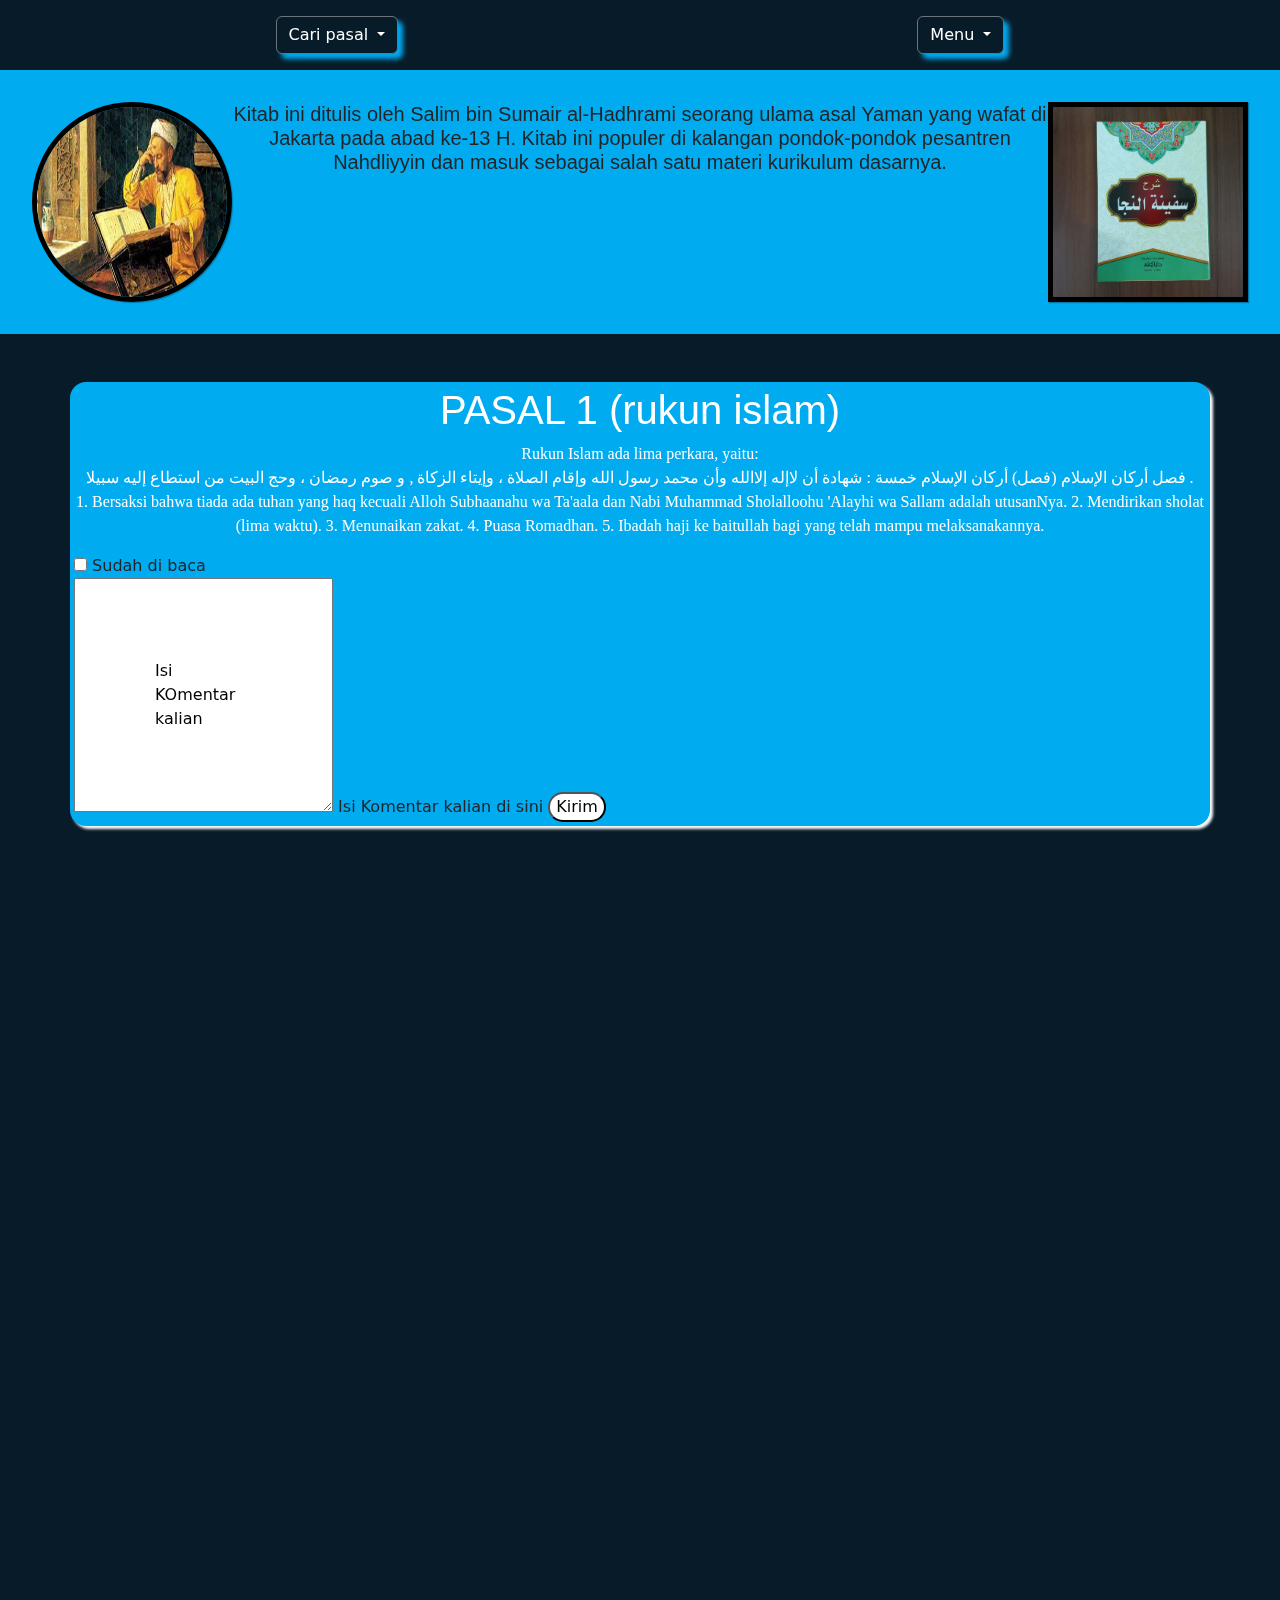
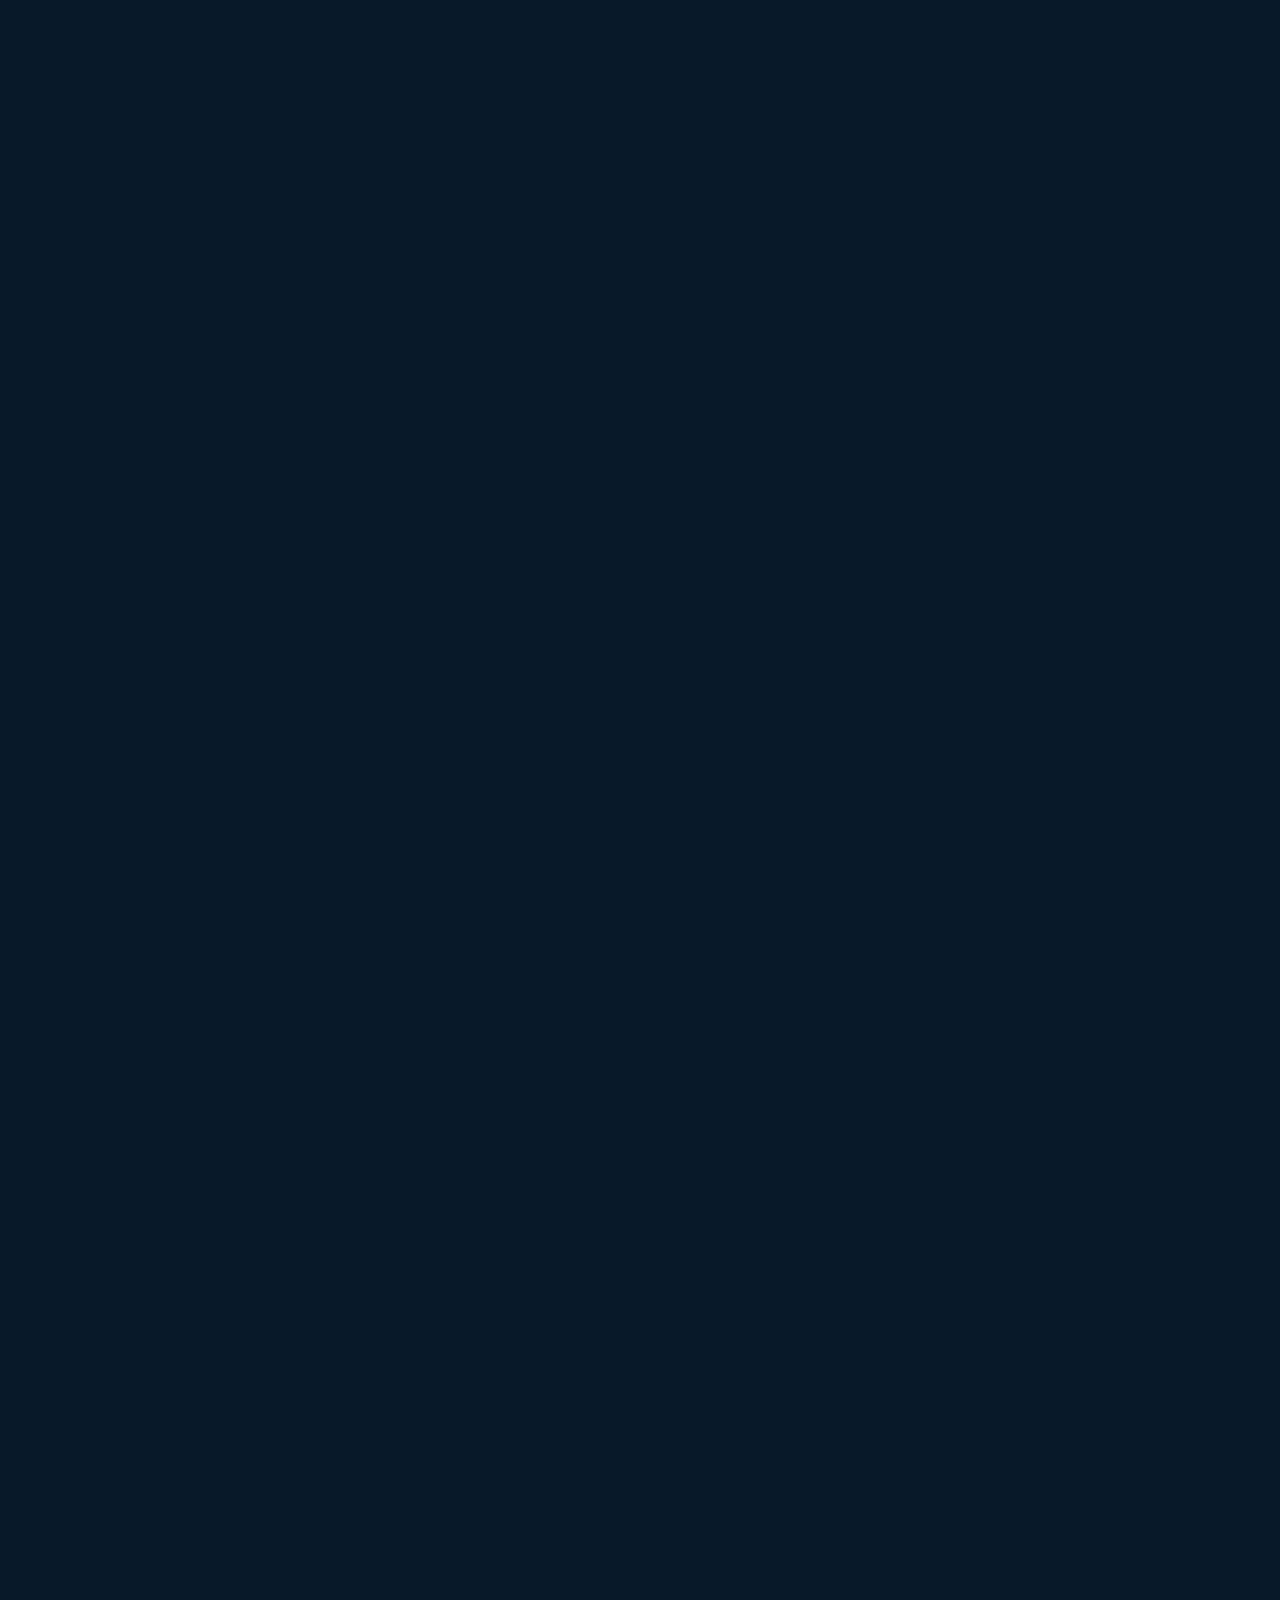
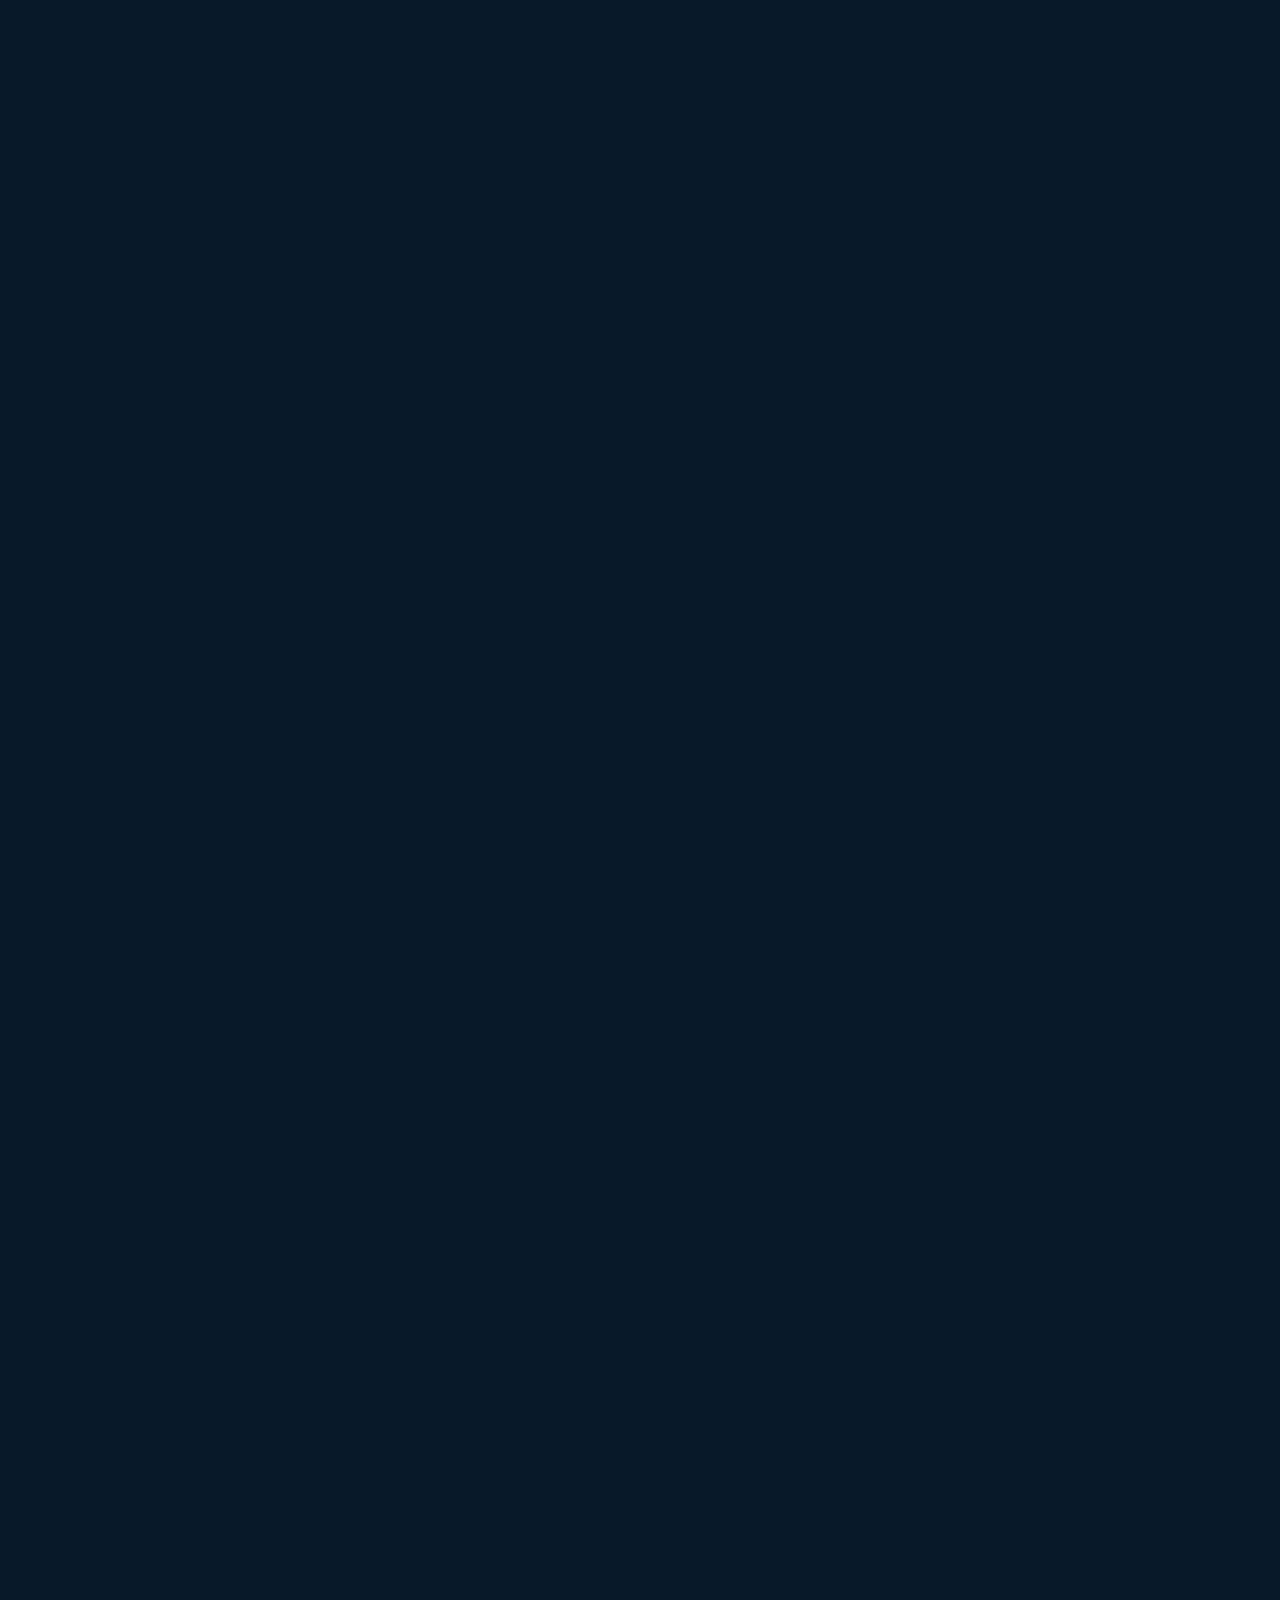
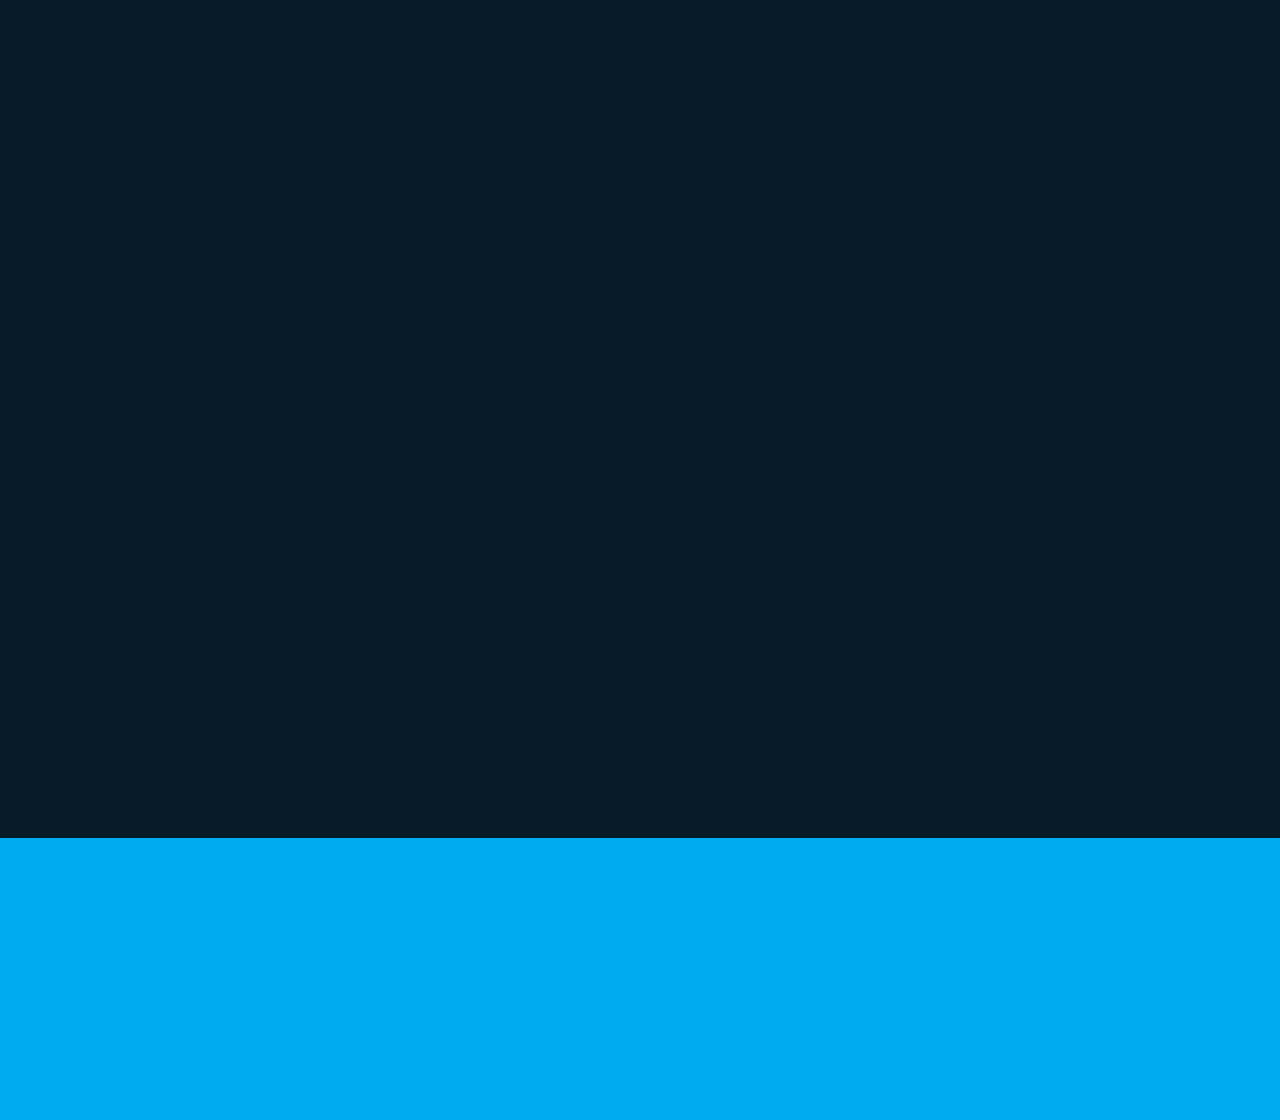
<file: Kitab.html>
<!doctype html>
<html lang="en">
  <head>
    <meta charset="utf-8">
    <meta name="viewport" content="width=device-width, initial-scale=1">
    <title>Kitab Kuning</title>
    <link href="https://cdn.jsdelivr.net/npm/bootstrap@5.3.3/dist/css/bootstrap.min.css" rel="stylesheet" integrity="sha384-QWTKZyjpPEjISv5WaRU9OFeRpok6YctnYmDr5pNlyT2bRjXh0JMhjY6hW+ALEwIH" crossorigin="anonymous">
    <link rel="stylesheet" href="Kitb.css">
    <link rel="stylesheet" href="https://unpkg.com/aos@next/dist/aos.css" />
  </head>
<body>
    <script src="https://cdn.jsdelivr.net/npm/bootstrap@5.3.3/dist/js/bootstrap.bundle.min.js" integrity="sha384-YvpcrYf0tY3lHB60NNkmXc5s9fDVZLESaAA55NDzOxhy9GkcIdslK1eN7N6jIeHz" crossorigin="anonymous"></script>
    <div class="dropdown" data-bs-theme="light">
        <button class="btn btn-secondary dropdown-toggle" type="button" id="dropdownMenuButtonLight" data-bs-toggle="dropdown" aria-expanded="false" data-aos="zoom-in"
        data-aos-duration="3000">
          Cari pasal
        </button>
        <ul class="dropdown-menu" aria-labelledby="dropdownMenuButtonLight">
          <li><a class="dropdown-item" href="#pasal1">Pasal 1 (rukun islam)</a></li>
          <li><a class="dropdown-item" href="#pasal2">Pasal 2 (rukun iman)</a></li>
          <li><a class="dropdown-item" href="#pasal3">Pasal 3 (Pengetain lafadzh lailaha illallah)</a></li>
          <li><a class="dropdown-item" href="#pasal4">Pasal 4 (Tanda-Tanda Baligh)</a></li>
          <li><a class="dropdown-item" href="#pasal5">Pasal 5 (Bersuci Pakai Batu)</a></li>
          <li><a class="dropdown-item" href="#pasal6">Pasal 6 (Fadu WUdhu)</a></li>
          <li><a class="dropdown-item" href="#pasal7">Pasal 7 (Niat)</a></li>
          <li><a class="dropdown-item" href="#pasal8">Pasal 8 (Air terbagi dua macam)</a></li>
          <li><a class="dropdown-item" href="#pasal9">Pasal 9 (Yang mewajibkan mandi)</a></li>
          <li><a class="dropdown-item" href="#pasal10">Pasal 10 (rukun Mandi wajib)</a></li>
          <li><a class="dropdown-item" href="#pasal11">Pasal 11 (Syarat-syarat wudhu)</a></li>
          <li><a class="dropdown-item" href="#pasal12">Pasal 12 (Yang membatalkan wudhu)</a></li>
          <li><hr class="dropdown-divider"></li>
          <li><a class="dropdown-item active" href="daarulhikam.html">Kembali</a></li>
        </ul>
        <button class="btn btn-secondary dropdown-toggle" type="button" id="dropdownMenuButtonLight" data-bs-toggle="dropdown" aria-expanded="false" data-bs-toggle="dropdown" aria-expanded="false" data-aos="zoom-in"
        data-aos-duration="3000">
          Menu
        </button>
        <ul class="dropdown-menu" aria-labelledby="dropdownMenuButtonLight">
          <li><a class="dropdown-item" href="#pasal1">Awalan</a></li>
          <li><a class="dropdown-item" href="#vidio">Youtube</a></li>
          <li><a class="dropdown-item" href="#pasal3"></a></li>
          <li><hr class="dropdown-divider"></li>
          <li><a class="dropdown-item active" href="daarulhikam.html">Kembali</a></li>
        </ul>
      </div> 
    </div>   
    <div class="first">
      <div class="farrel">
        <img src="ulama.jpg" class="circle-profile"  alt="farhan" data-aos="zoom-in-right" data-aos-duration="3000">  <br>
        <h5 style="font-family: 'Trebuchet MS', 'Lucida Sans Unicode', 'Lucida Grande', 'Lucida Sans', Arial, sans-serif; text-align: center;" data-bs-toggle="dropdown" aria-expanded="false" data-aos="zoom-in"
        data-aos-duration="3000">
          Kitab ini ditulis oleh Salim bin Sumair al-Hadhrami seorang ulama asal Yaman yang wafat di Jakarta pada abad ke-13 H. Kitab ini populer di kalangan pondok-pondok pesantren Nahdliyyin dan masuk sebagai salah satu materi kurikulum dasarnya.
        </h5> 
        <img src="Screenshot (181).png"  class="square-profile" alt="farhan" data-aos="zoom-in-left" data-aos-duration="3000">
      </div>  
    </div> <br> <br>
    <section id="#pasal1"></section>
    <div class="container" data-aos="zoom-in-right" data-aos-duration="3000">
        <div class="red upper">
            <h1>PASAL 1 (rukun islam)</h1>
            <p>Rukun Islam ada lima perkara, yaitu: <br>

              <span> فصل أركان الإسلام 
              
              (فصل) أركان الإسلام خمسة : شهادة أن لاإله إلاالله وأن محمد رسول الله وإقام الصلاة ، وإيتاء الزكاة , و صوم رمضان ، وحج البيت من استطاع إليه سبيلا . </span>
              <br>
              1. Bersaksi bahwa tiada ada tuhan yang haq kecuali Alloh Subhaanahu wa Ta'aala dan Nabi Muhammad Sholalloohu 'Alayhi wa Sallam adalah utusanNya.
              2. Mendirikan sholat (lima waktu).
              3. Menunaikan zakat.
              4. Puasa Romadhan.
              5. Ibadah haji ke baitullah bagi yang telah mampu melaksanakannya.
              </p>
            <input type="checkbox" id="vehicle1" name="vehicle1" value="Bike">
            <label for="vehicle1"> Sudah di baca</label><br>
            <textarea name="message" rows="3" cols="10" height="30">Isi KOmentar kalian</textarea>
              Isi Komentar kalian di sini
              <input type="button" onclick="alert('Terkirim!')" value="Kirim">
            </textarea>
        </div>
    </div> <br>
    <section id="pasal2"></section>
    <div class="container" data-aos="zoom-in-left" data-aos-duration="3000">
        <div class="red upper">
            <h1>PASAL 2 (rukun iman)</h1>
            <p>
              <span>فصل أركان الإيمان
              
              (فصل ) أركان الإيمان ستة: أن تؤمن بالله ، وملائكته، وكتبه ، وباليوم الآخر ، وبالقدر خيره وشره من الله تعالى . </span> <br>
              
              Rukun iman ada enam, yaitu:
              
              1. Beriman kepada Alloh Subhaanahu wa Ta'aala.
              2. Beriman kepada sekalian Mala’ikat
              3. Beriman dengan segala kitab-kitab suci.
              4. Beriman dengan sekalian Rosul-rosul.
              5. Beriman dengan hari kiamat.
              6. Beriman dengan ketentuan baik dan buruknya dari Alloh Subhaanahu wa Ta'aala.</p>
            <input type="checkbox" id="vehicle1" name="vehicle1" value="Bike">
            <label for="vehicle1"> Sudah di baca</label><br>
            <textarea name="message" rows="3" cols="10" height="30">Isi KOmentar kalian</textarea>
              Isi Komentar kalian di sini
              <input type="button" onclick="alert('Terkirim!')" value="Kirim">
            </textarea>
        </div>
    </div> <br>
    <section id="pasal3"></section>
    <div class="container" data-aos="zoom-in-right" data-aos-duration="3000">
        <div class="red upper">
            <h1>PASAL 3 (pengertian lafadzh lailaha illallah)</h1>
            <p> <span>(فصل ) ومعنى لاإله إلاالله : لامعبود بحق في الوجود إلا الله .</span>

              Adapun arti “La ilaha illah”, yaitu: Tidak ada Tuhan yang berhak disembah dalam kenyataan selain Alloh.</p>
            <input type="checkbox" id="vehicle1" name="vehicle1" value="Bike">
            <label for="vehicle1"> Sudah di baca</label><br>
            <textarea name="message" rows="3" cols="10" height="30">Isi KOmentar kalian</textarea>
              Isi Komentar kalian di sini
              <input type="button" onclick="alert('Terkirim!')" value="Kirim">
            </textarea>
        </div>
    </div> <br>
    <section id="pasal4"></section>
    <div class="container" data-aos="zoom-in-left" data-aos-duration="3000">
        <div class="red upper">
            <h1>PASAL 4 (Tanda-Tanda Baligh)</h1>
            <p> <span>(فصل ) علامات البلوغ ثلاث : تمام خمس عشرة سنه في الذكروالأنثى ، والاحتلام في الذكر والأنثى لتسع سنين ، و الحيض في الأنثى لتسع سنين .</span>

              Adapun tanda-tanda balig (mencapai usia remaja) seseorang ada tiga, yaitu:
              1. Berumur seorang laki-laki atau perempuan lima belas tahun.
              
              
              2. Bermimpi (junub) terhadap laki-laki dan perempuan ketika melewati sembilan tahun.
              
              
              3. Keluar darah haidh sesudah berumur sembilan tahun .</p>
            <input type="checkbox" id="vehicle1" name="vehicle1" value="Bike">
            <label for="vehicle1"> Sudah di baca</label><br>
            <textarea name="message" rows="3" cols="10" height="30">Isi KOmentar kalian</textarea>
              Isi Komentar kalian di sini
              <input type="button" onclick="alert('Terkirim!')" value="Kirim">
            </textarea>
        </div>
    </div> <br>
    <section id="pasal5"></section>
    <div class="container" data-aos="zoom-in-right" data-aos-duration="3000">
        <div class="red upper">
            <h1>PASAL 5 (Bersuci Pakai Batu)</h1>
            <p> <span>(فصل) شروط إجزاء الحَجَرْ ثمانية: أن يكون بثلاثة أحجار ، وأن ينقي المحل ، وأن لا يجف النجس ، ولا ينتقل ، ولا يطرأ عليه آخر ، ولا يجاوز صفحته وحشفته ، ولا يصيبه ماء ، وأن تكون الأحجار طاهرة. </span>

              Syarat boleh menggunakan batu untuk beristinja ada delapan, yaitu:
              1. Menggunakan tiga batu.
              2. Mensucikan tempat keluar najis dengan batu tersebut.
              3. Najis tersebut tidak kering.
              4. Najis tersebut tidak berpindah.
              5. Tempat istinja tersebut tidak terkena benda yang lain sekalipun tidak najis.
              6. Najis tersebut tidak berpindah tempat istinja (lubang kemaluan belakang dan kepala kemaluan depan) .
              7. Najis tersebut tidak terkena air .
              8. Batu tersebut suci.</p>
            <input type="checkbox" id="vehicle1" name="vehicle1" value="Bike">
            <label for="vehicle1"> Sudah di baca</label><br>
            <textarea name="message" rows="3" cols="10" height="30">Isi KOmentar kalian</textarea>
              Isi Komentar kalian di sini
              <input type="button" onclick="alert('Terkirim!')" value="Kirim">
            </textarea>
        </div>
    </div> <br>
    <section id="pasal6"></section>
    <div class="container" data-aos="zoom-in-left" data-aos-duration="3000">
        <div class="red upper">
            <h1>pasal 6 (Fardu WUdhu)</h1>
            <p> <SPAN>(فصل ) فروض الوضوء ستة: الأول:النية ، الثاني : غسل الوجه ، الثالث: غسل اليدين مع المرفقين ، الرابع : مسح شيء من الرأس ، الخامس : غسل الرجلين مع الكعبين ، السادس :الترتيب . </SPAN>

              Rukun wudhu ada enam, yaitu:
              
              1. Niat.
              2. Membasuh muka
              3. Membasuh kedua tangan serta siku.
              4. Menyapu sebagian kepala.
              5. Membasuh kedua kaki serta buku lali.
              6. Tertib. [alkhoirot.org]</p>
            <input type="checkbox" id="vehicle1" name="vehicle1" value="Bike">
            <label for="vehicle1"> Sudah di baca</label><br>
            <textarea name="message" rows="3" cols="10" height="30">Isi KOmentar kalian</textarea>
              Isi Komentar kalian di sini
              <input type="button" onclick="alert('Terkirim!')" value="Kirim">
            </textarea>
        </div>
    </div> <br>
    <section id="pasal7"></section>
    <div class="container" data-aos="zoom-in-right" data-aos-duration="3000">
        <div class="red upper">
            <h1>pasal 7 (Niat)</h1>
            <p>Adapun mengucapkan niat tersebut maka hukumnya sunnah, dan waktunya ketika pertama membasuh sebagian muka.

              Adapun tertib yang dimaksud adalah tidak mendahulukan satu anggota terhadap anggota yag lain (sebagaimana yang telah tersebut).</p>
            <input type="checkbox" id="vehicle1" name="vehicle1" value="Bike">
            <label for="vehicle1"> Sudah di baca</label><br>
            <textarea name="message" rows="3" cols="10" height="30">Isi KOmentar kalian</textarea>
              Isi Komentar kalian di sini
              <input type="button" onclick="alert('Terkirim!')" value="Kirim">
            </textarea>
        </div>
    </div> <br>
    <section id="pasal8"></section>
    <div class="container" data-aos="zoom-in-left" data-aos-duration="3000">
        <div class="red upper">
            <h1>pasal 8 (Air terbagi menjadi dua macam) </h1>
            <p>Air yang sedikit.
              Dan air yang banyak.
             
             Adapun air yang sedikit adalah air yang kurang dari dua qullah . Dan air yang banyak itu adalah yang sampai dua qullah atau lebih.
             
             Air yang sedikit akan menjadi najis dengan sebab tertimpa najis kedalamnya, sekalipun tidak berubah. Adapun air yang banyak maka tdak akan menjadi najis </p>
            <input type="checkbox" id="vehicle1" name="vehicle1" value="Bike">
            <label for="vehicle1"> Sudah di baca</label><br>
            <textarea name="message" rows="3" cols="10" height="30">Isi KOmentar kalian</textarea>
              Isi Komentar kalian di sini
              <input type="button" onclick="alert('Terkirim!')" value="Kirim">
            </textarea>
        </div>
    </div> <br>
    <section id="pasal9"></section>
    <div class="container" data-aos="zoom-in-right" data-aos-duration="3000">
        <div class="red upper">
            <h1>pasal 9 (yang mewajibkan mandi) </h1>
            <p>1- Memasukkan kemaluan (kepala dzakar) ke dalam farji (kemaluan) perempuan.
              2- Keluar air mani.
              3- Mati.
              4- Keluar darah haidh [datang bulan].
              5- Keluar darah nifas [darah yang keluar setelah melahirkan].
              6- Melahirkan.</p>
            <input type="checkbox" id="vehicle1" name="vehicle1" value="Bike">
            <label for="vehicle1"> Sudah di baca</label><br>
            <textarea name="message" rows="3" cols="10" height="30">Isi KOmentar kalian</textarea>
              Isi Komentar kalian di sini
              <input type="button" onclick="alert('Terkirim!')" value="Kirim">
            </textarea>
        </div>
    </div> <br>
    <section id="pasal10"></section>
    <div class="container" data-aos="zoom-in-left" data-aos-duration="3000">
        <div class="red upper">
            <h1>pasal 10 (Rukun mandi Wajib)</h1>
            <p>1- Niat mandi wajib.
              2- Menyampaikan air ke seluruh tubuh dengan sempurna.</p>
            <input type="checkbox" id="vehicle1" name="vehicle1" value="Bike">
            <label for="vehicle1"> Sudah di baca</label><br>
            <textarea name="message" rows="3" cols="10" height="30">Isi KOmentar kalian</textarea>
              Isi Komentar kalian di sini
              <input type="button" onclick="alert('Terkirim!')" value="Kirim">
            </textarea>
        </div>
    </div> <br>
    <section id="pasal11"></section>
    <div class="container" data-aos="zoom-in-right" data-aos-duration="3000">
        <div class="red upper">
            <h1>pasal 11 (Syarat-syarat wudhu)</h1>
            <p>1- Islam.
              2- Tamyiz (cukup umur dan ber’akal).
              3- Suci dari haidh dan nifas.
              4- Lepas dari segala hal dan sesuatu yang bisa menghalang sampai air ke kulit.
              5- Tidak ada sesuatu disalah satu anggota wudhu` yang merubah keaslian air.
              6- Mengetahui bahwa hukum wudhu` tersebut adalah wajib.
              7- Tidak boleh beri`tiqad (berkeyakinan) bahwa salah satu dari fardhu–fardhu wudhu` hukumnya sunnah (tidak wajib).
              8- Kesucian air wudhu` tersebut.
              9- Masuk waktu sholat yang dikerjakan.
              10- Muwalat .
              Dua syarat terakhir ini khusus untuk da`im al-hadats .
              </p>
            <input type="checkbox" id="vehicle1" name="vehicle1" value="Bike">
            <label for="vehicle1"> Sudah di baca</label><br>
            <textarea name="message" rows="3" cols="10" height="30">Isi KOmentar kalian</textarea>
              Isi Komentar kalian di sini
              <input type="button" onclick="alert('Terkirim!')" value="Kirim">
            </textarea>
        </div>
    </div> <br>
    <section id="pasal12"></section>
    <div class="container" data-aos="zoom-in-left" data-aos-duration="3000">
        <div class="red upper">
            <h1>pasal 12 (Yang membatalkan wudhu)</h1>
            <p>1- Apa bila keluar sesuatu dari salahsatu kemaluan seperti angin dan lainnya, kecuali air mani.
              2- Hilang akal seperti tidur dan lain lain, kecuali tidur dalam keadaan duduk rapat bagian punggung dan pantatnya dengan tempat duduknya, sehingga yakin tidak keluar angin sewaktu tidur tersebut
              3- Bersentuhan antara kulit laki-laki dengan kulit perempuan yang bukan muhrim baginya dan tidak ada penghalang antara dua kulit tersebut seperti kain dll.
              ”Mahram”: (orang yang haram dinikahi seperti saudara kandung).
              4- Menyentuh kemaluan orang lain atau dirinya sendiri atau menyentuh tempat pelipis dubur (kerucut sekeliling) dengan telapak tangan atau telapak jarinya.
              </p>
            <input type="checkbox" id="vehicle1" name="vehicle1" value="Bike">
            <label for="vehicle1"> Sudah di baca</label><br>
            <textarea name="message" rows="3" cols="10" height="30">Isi KOmentar kalian</textarea>
              Isi Komentar kalian di sini
              <input type="button" onclick="alert('Terkirim!')" value="Kirim">
            </textarea>
        </div>
    </div> <br>
    <section id="vidio"></section>
    <div class="Video">
      <h2 data-aos="zoom-in-right" data-aos-duration="3000">Vidio Youtube yang Bersisi sholawat atau nasyid lainnya yang di temani oleh ustad agus yusufsubhanofficial</h2>  <br>  <br>
      <iframe width="373" height="218" src="https://www.youtube.com/embed/Hx90zpgYAF8?si=GE6WNlJmroLc63Qx" title="YouTube video player" frameborder="0" allow="accelerometer; autoplay; clipboard-write; encrypted-media; gyroscope; picture-in-picture; web-share" referrerpolicy="strict-origin-when-cross-origin" allowfullscreen data-aos="zoom-in"
      data-aos-duration="3000"></iframe>
      <iframe width="375" height="218" src="https://www.youtube.com/embed/TEIAx3LEgdk?si=8VJRSXYRKpPFXvQN" title="YouTube video player" frameborder="0" allow="accelerometer; autoplay; clipboard-write; encrypted-media; gyroscope; picture-in-picture; web-share" referrerpolicy="strict-origin-when-cross-origin" allowfullscreen data-aos="zoom-in"
      data-aos-duration="3000" data-aos-delay="200"></iframe>
      <iframe width="375" height="218" src="https://www.youtube.com/embed/cYDkWRImY8A?si=fpSXQAGuh-iIacdw" title="YouTube video player" frameborder="0" allow="accelerometer; autoplay; clipboard-write; encrypted-media; gyroscope; picture-in-picture; web-share" referrerpolicy="strict-origin-when-cross-origin" allowfullscreen data-aos="zoom-in"
      data-aos-duration="3000" data-aos-delay="400"></iframe>
      <iframe width="375" height="218" src="https://www.youtube.com/embed/-u2W2q79fQE?si=6r0G7XvPYpn17_5U" title="YouTube video player" frameborder="0" allow="accelerometer; autoplay; clipboard-write; encrypted-media; gyroscope; picture-in-picture; web-share" referrerpolicy="strict-origin-when-cross-origin" allowfullscreen data-aos="zoom-in"
      data-aos-duration="3000" data-aos-delay="600"></iframe> <br> <br> <br>
      <h2 data-aos="zoom-in-left" data-aos-duration="3000">Silahkan nikmati sholawat dari ustad Agus YusubSubhan Dan jadi subcriber Dari kami Terimakasih</h2>
  </div>
</body>
<script src="https://unpkg.com/aos@next/dist/aos.js">
</script>
  <script>
    AOS.init();
  </script>
</html>
</file>
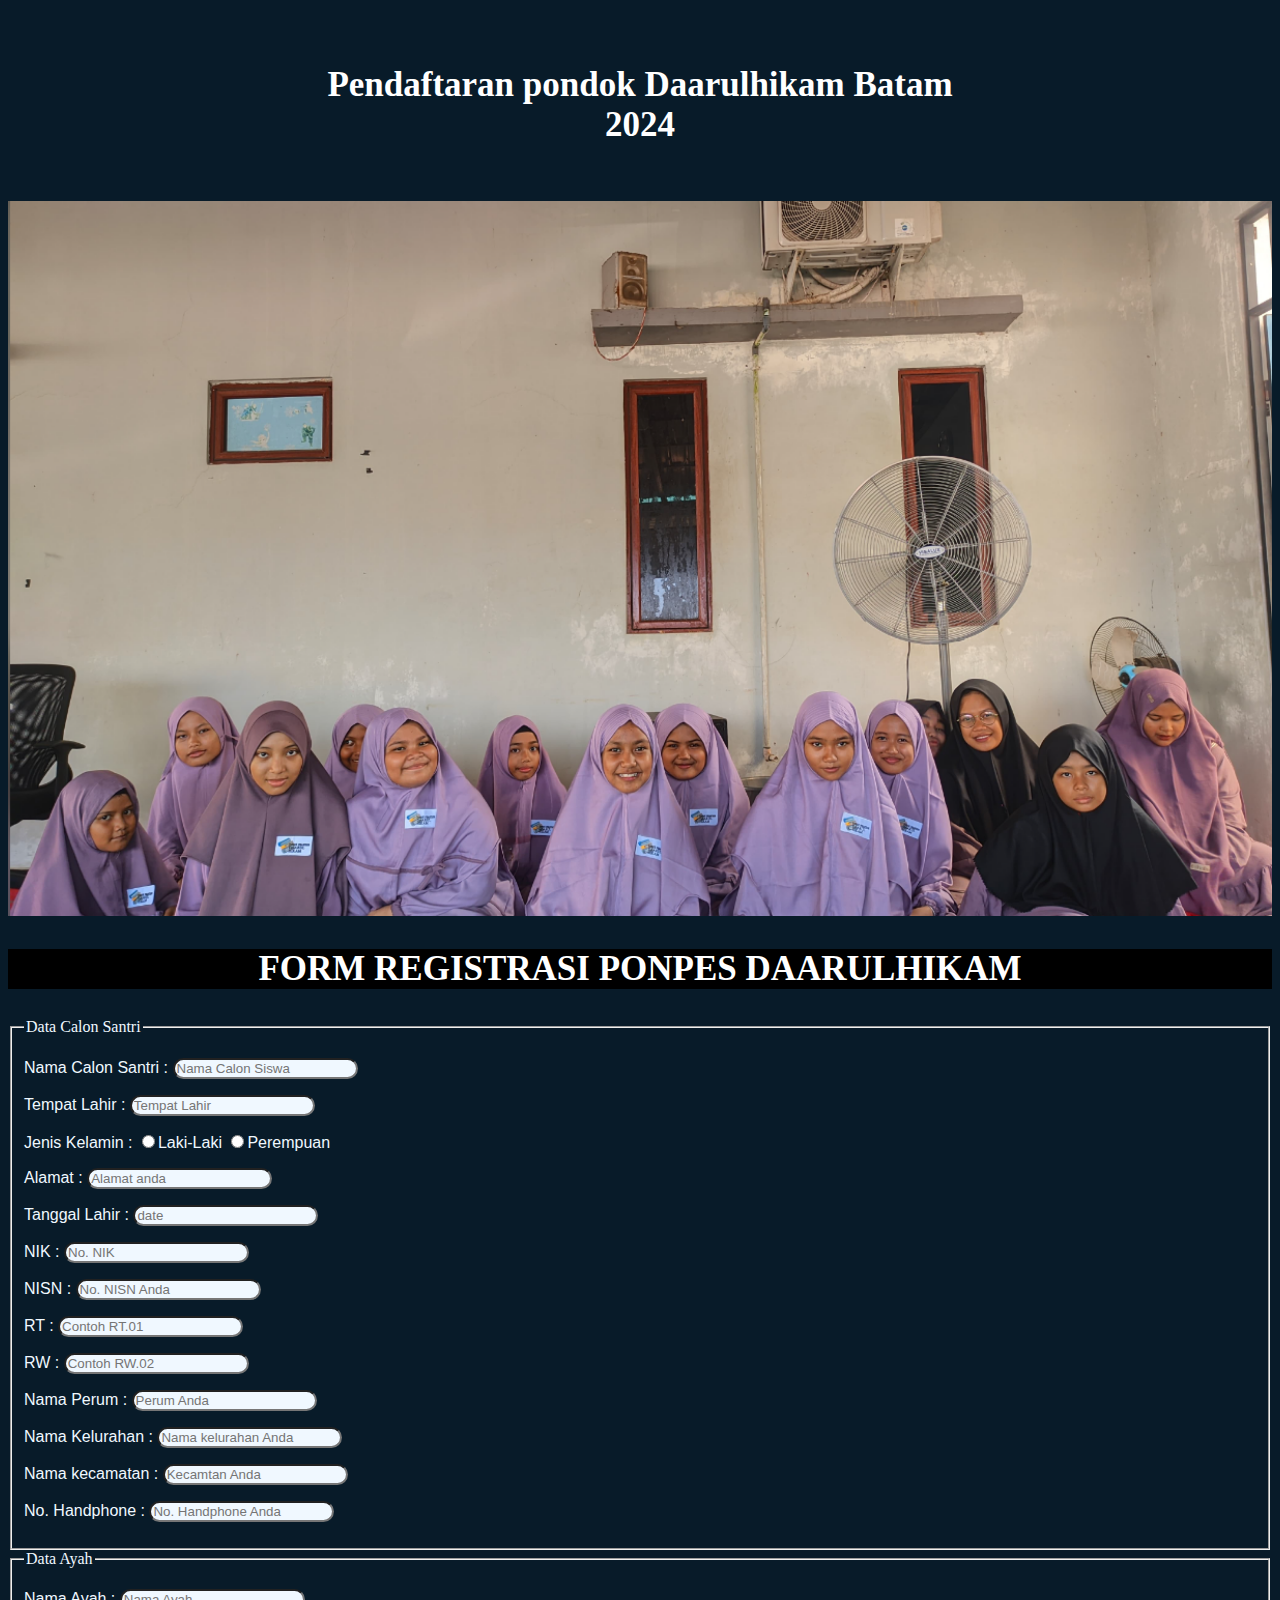
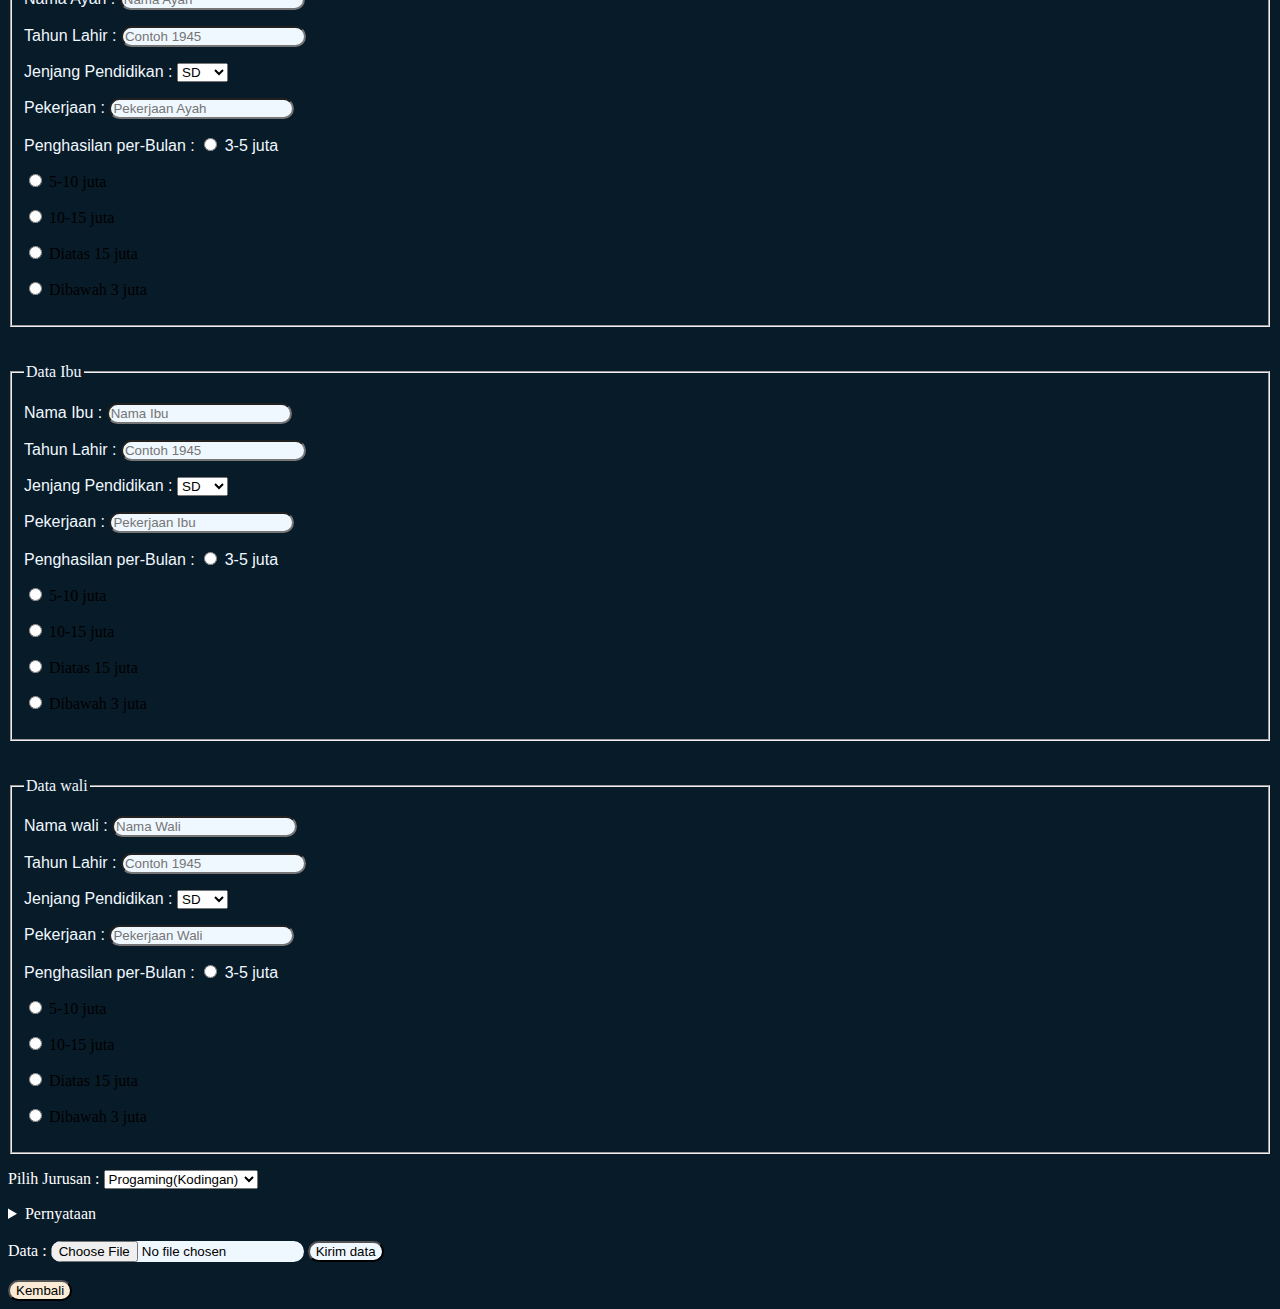
<file: registrasi.html>
<!DOCTYPE html>
<html lang="en">
<head>
    <meta charset="UTF-8">
    <meta name="viewport" content="width=device-width, initial-scale=1.0">
    <meta http-equiv="X-UA-Compatible" content="ie=edge">
    <title>Registrasi Daarulhikam</title>
    <link rel="stylesheet" href="registrasi.css">
</head>
<body>
    <footer>
        <h4> Pendaftaran pondok Daarulhikam Batam <br> <time datetime="2023">2024</time></h4>
    </footer>
    <picture>
        <img src="Screenshot (231).png" alt="daarulhikam" style="width: 100%; height: auto">
    </picture>
    <H2>FORM REGISTRASI PONPES DAARULHIKAM</H2>
    <form action="receive.html" method="post" enctype="multipart/form-data">
        <fieldset>
            <legend>Data Calon Santri</legend>
            <p>Nama Calon Santri : <input type="text" placeholder="Nama Calon Siswa"></p>
            <p>Tempat Lahir : <input type="text" placeholder="Tempat Lahir"></p>
            <p>Jenis Kelamin : <input type="radio" name="jenis_kelamin">Laki-Laki
            <input type="radio" name="Jenis_Kelamin">Perempuan
        </p>
        <p>Alamat : <input type="text" placeholder="Alamat anda"></p>
        <p>Tanggal Lahir : <input type="text" placeholder="date"></p>
        <p>NIK : <input type="text" placeholder="No. NIK"></p>
        <P>NISN : <input type="text" placeholder="No. NISN Anda"></P>
        <p>RT : <input type="text"placeholder="Contoh RT.01"></p>
        <p>RW : <input type="text"placeholder="Contoh RW.02"></p>
        <p>Nama Perum : <input type="text"placeholder="Perum Anda"></p>
        <p>Nama Kelurahan : <input type="text"placeholder="Nama kelurahan Anda"></p>
        <p>Nama kecamatan : <input type="text"placeholder="Kecamtan Anda"></p>
        <p>No. Handphone : <input type="tel" placeholder="No. Handphone Anda"></p>
        </fieldset>
        <fieldset>
            <legend>Data Ayah</legend>
            <p>Nama Ayah : <input type="text" placeholder="Nama Ayah"></p>
            <p>Tahun Lahir : <input type="text" placeholder="Contoh 1945"></p>
            <p>Jenjang Pendidikan :
                <select name="" id="">
                    <option value="">SD</option>
                    <option value="">SMP</option>
                    <option value="">SMA</option>
                    <option value="">S1</option>
                    <option value="">S2</option>
                    <option value="">S3</option>
                </select>
            </p>
            <p>Pekerjaan : <input type="text"placeholder="Pekerjaan Ayah"></p>
            <p>Penghasilan per-Bulan : 
                <input type="radio" name="Penghasilan_ayah"> 3-5 juta</p>
                <input type="radio" name="Penghasilan_ayah"> 5-10 juta</p>
                <input type="radio" name="Penghasilan_ayah"> 10-15 juta</p>
                <input type="radio" name="Penghasilan_ayah"> Diatas 15 juta</p>
                <input type="radio" name="Penghasilan_ayah"> Dibawah 3 juta</p>
        </fieldset>
        <br> <br>
        <fieldset>
            <legend>Data Ibu</legend>
            <p>Nama Ibu : <input type="text" placeholder="Nama Ibu"></p>
            <p>Tahun Lahir : <input type="text" placeholder="Contoh 1945"></p>
            <p>Jenjang Pendidikan :
                <select name="" id="">
                    <option value="">SD</option>
                    <option value="">SMP</option>
                    <option value="">SMA</option>
                    <option value="">S1</option>
                    <option value="">S2</option>
                    <option value="">S3</option>
                </select>
            </p>
            <p>Pekerjaan : <input type="text"placeholder="Pekerjaan Ibu"></p>
            <p>Penghasilan per-Bulan : 
                <input type="radio" name="Penghasilan_ibu"> 3-5 juta</p>
                <input type="radio" name="Penghasilan_ibu"> 5-10 juta</p>
                <input type="radio" name="Penghasilan_ibu"> 10-15 juta</p>
                <input type="radio" name="Penghasilan_ibu"> Diatas 15 juta</p>
                <input type="radio" name="Penghasilan_ibu"> Dibawah 3 juta</p>
        </fieldset>
        <br> <br>
        <fieldset>
            <legend>Data wali</legend>
            <p>Nama wali : <input type="text" placeholder="Nama Wali"></p>
            <p>Tahun Lahir : <input type="text" placeholder="Contoh 1945"></p>
            <p>Jenjang Pendidikan :
                <select name="" id="">
                    <option value="">SD</option>
                    <option value="">SMP</option>
                    <option value="">SMA</option>
                    <option value="">S1</option>
                    <option value="">S2</option>
                    <option value="">S3</option>
                </select>
            </p>
            <p>Pekerjaan : <input type="text"placeholder="Pekerjaan Wali"></p>
            <p>Penghasilan per-Bulan : 
                <input type="radio" name="Penghasilan_Wali"> 3-5 juta</p>
                <input type="radio" name="Penghasilan_Wali"> 5-10 juta</p>
                <input type="radio" name="Penghasilan_Wali"> 10-15 juta</p>
                <input type="radio" name="Penghasilan_Wali"> Diatas 15 juta</p>
                <input type="radio" name="Penghasilan_Wali"> Dibawah 3 juta</p>
        </fieldset>
        <p>Pilih Jurusan : 
            <select name="" id="">
                <option value="">Progaming(Kodingan)</option>
                <option value="">Kitab Kuning</option>
                <option value="">Dvisual(Desain visual)</option>
            </select>
        </p>
        <details>
            <summary>Pernyataan</summary>
            <p><input type="checkbox">Saya menyatakan dengan sesungguhnya bahwa isian data formulir ini adalah benar.
                 apabila ternyata data tersebut tidak benar/palsu,makasa saya bersedia 
                 menerima sanksi berupa pembatalan sebagai calon peserta didik.</p>
        </details>
        <br>
        <label for="Data lainnya">Data : </label>
        <input type="file" name="Data" id="profile">
        <input type="submit" value="Kirim data" onclick="alert ('Sudah Terkirim')" href="index.scss">
        <br> <br>
        <button href="index.html">Kembali</button>
    </form>
</body>
</html>
</file>
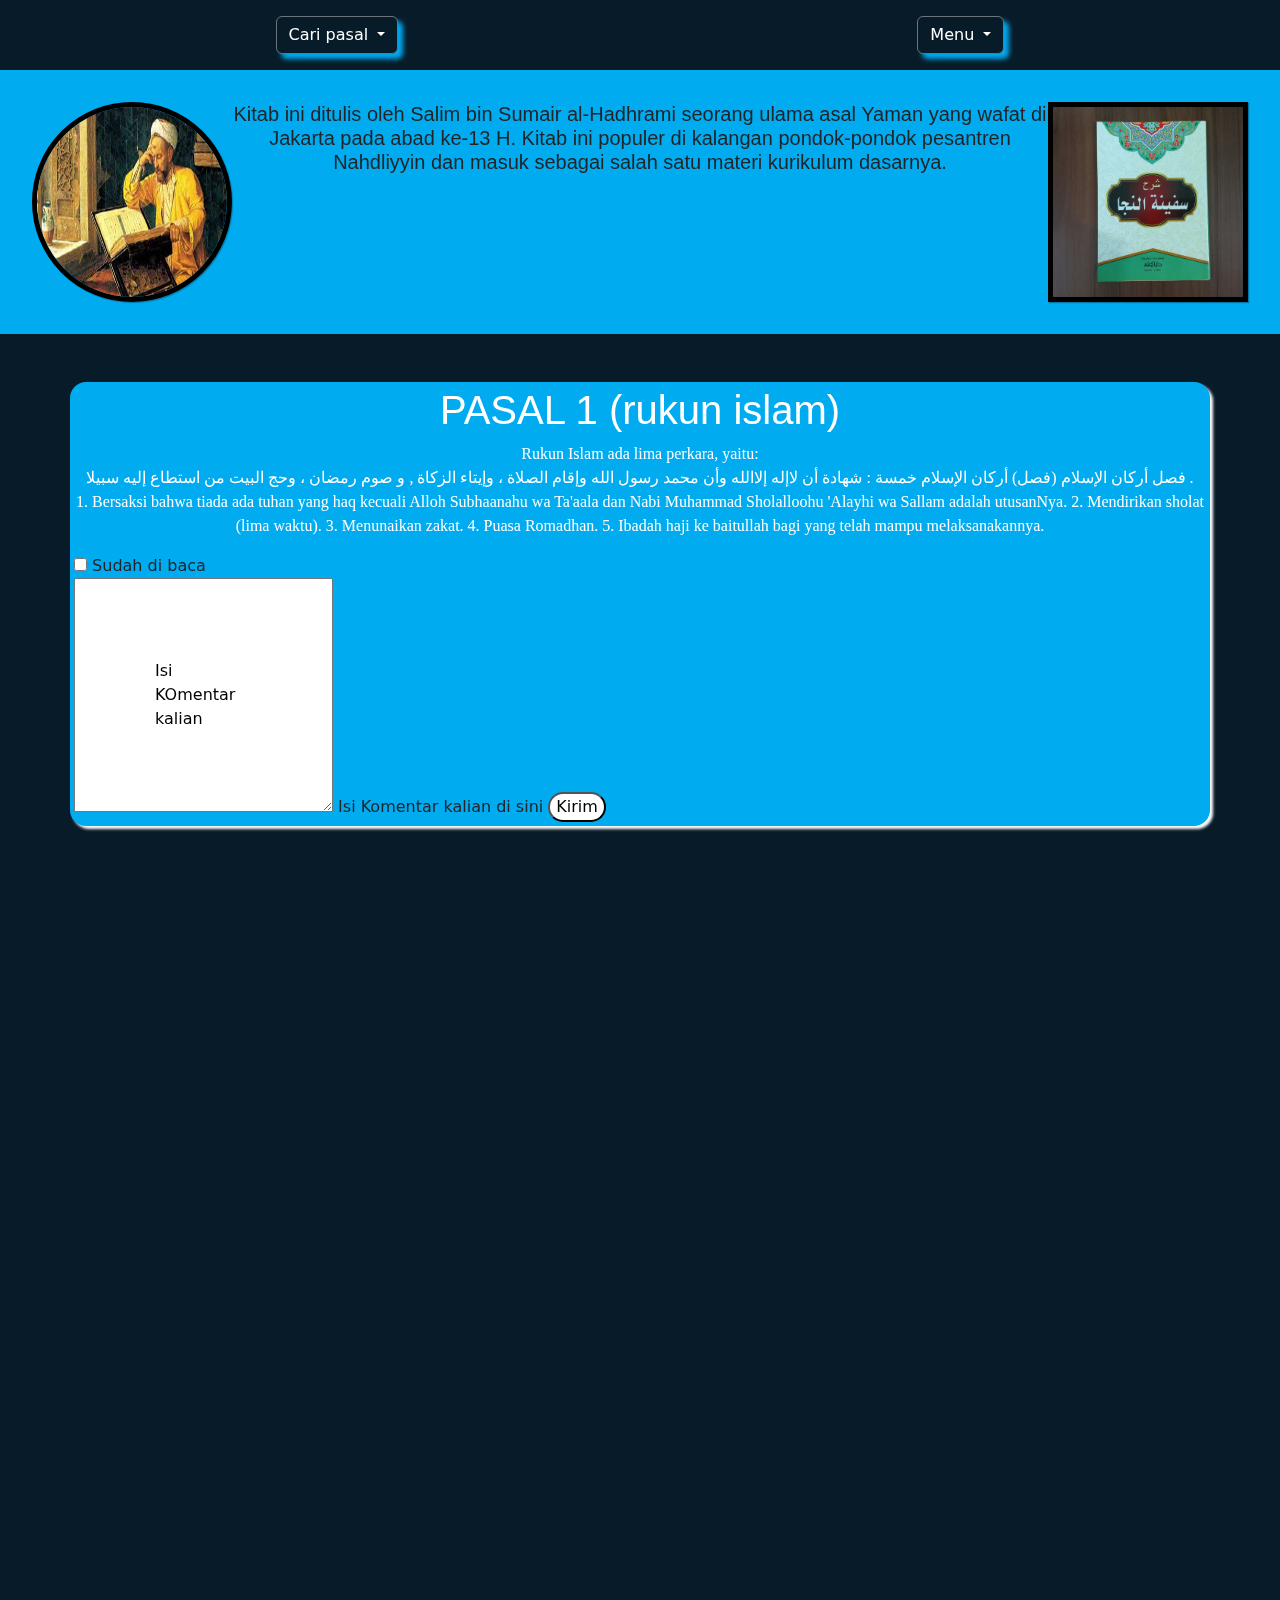
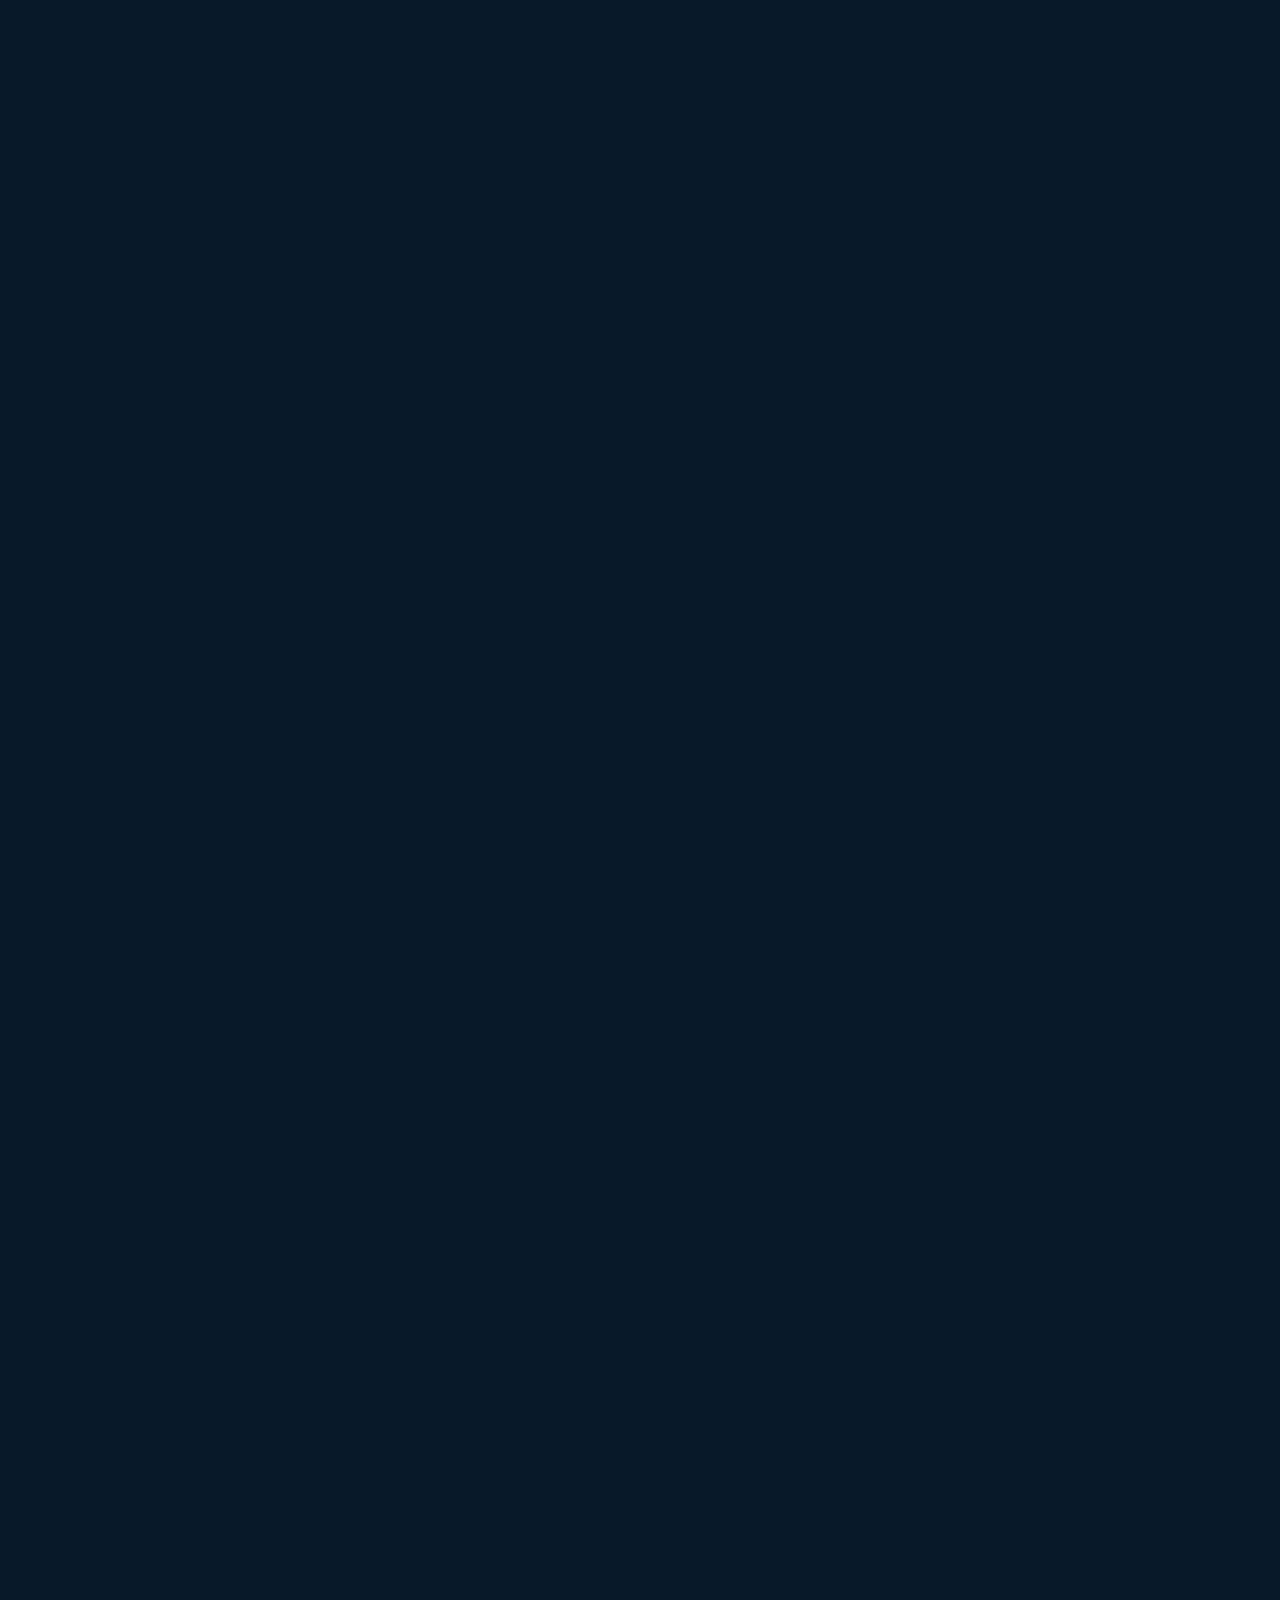
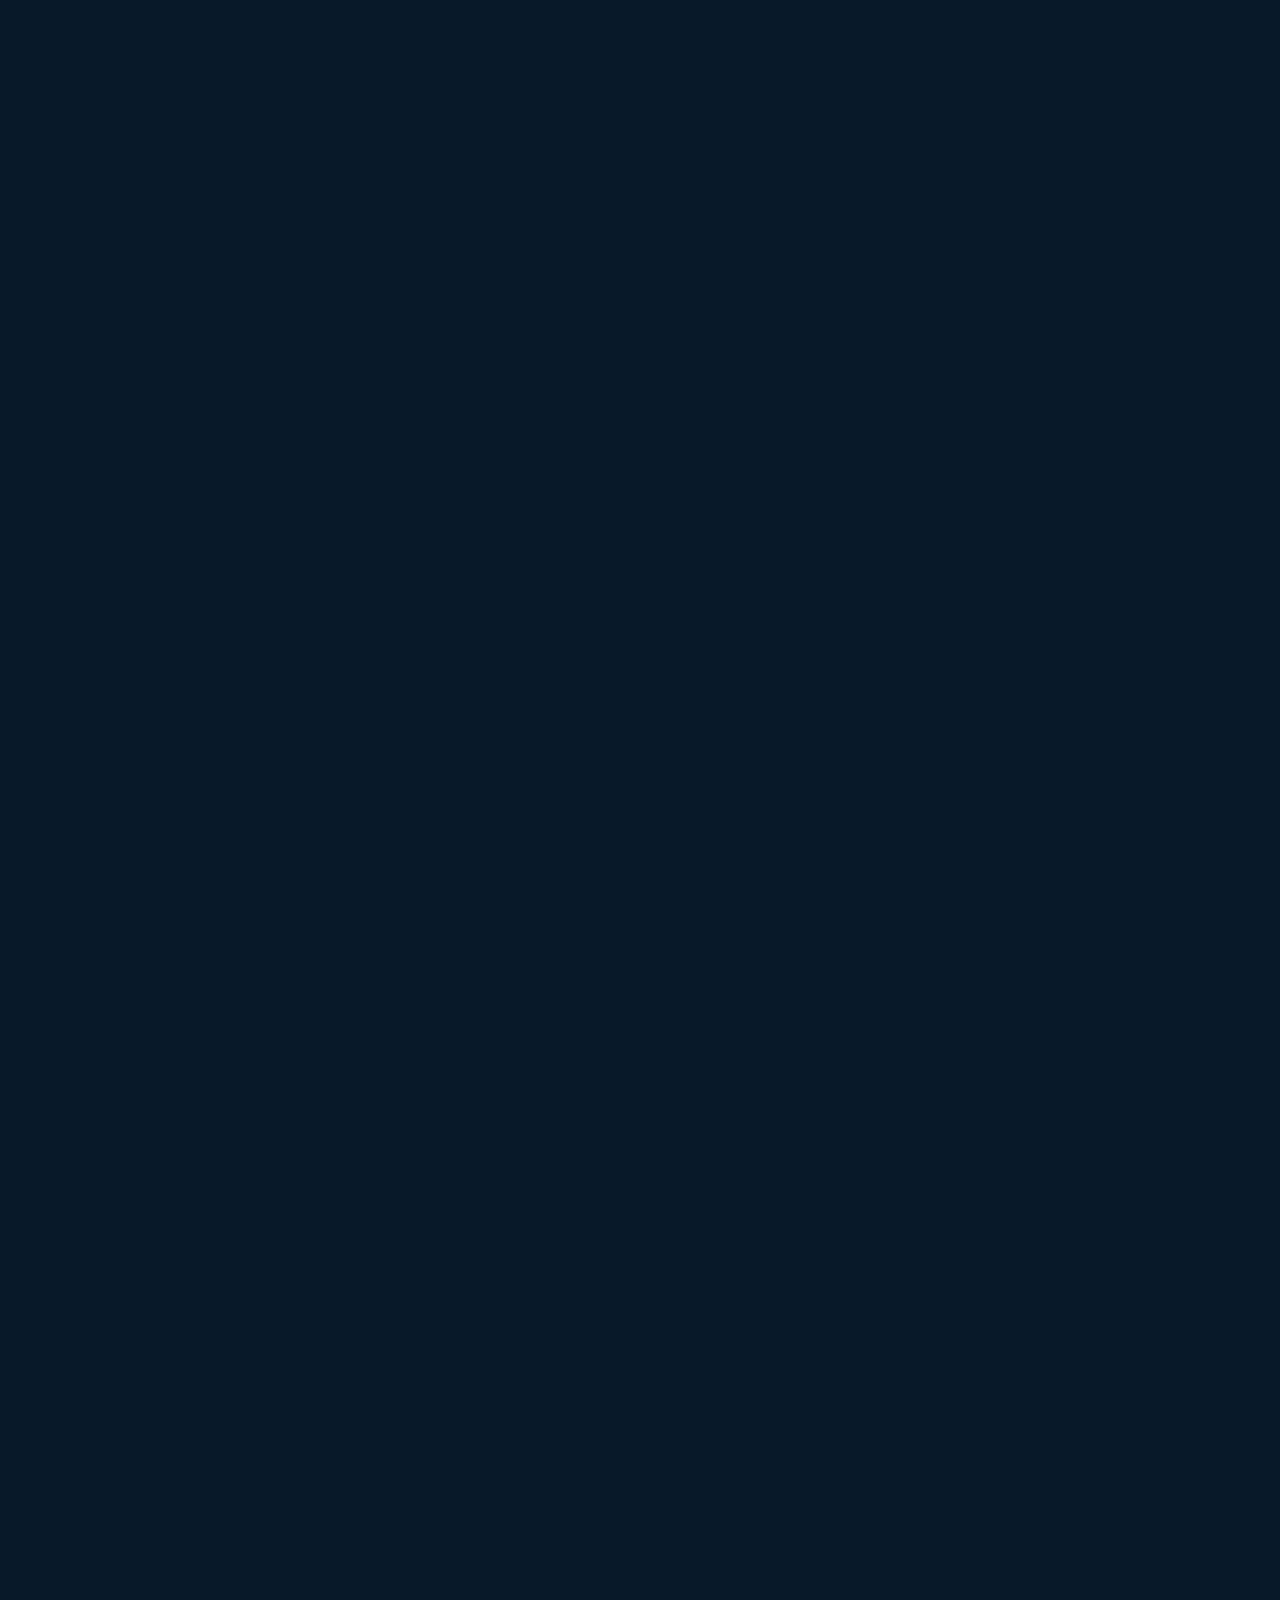
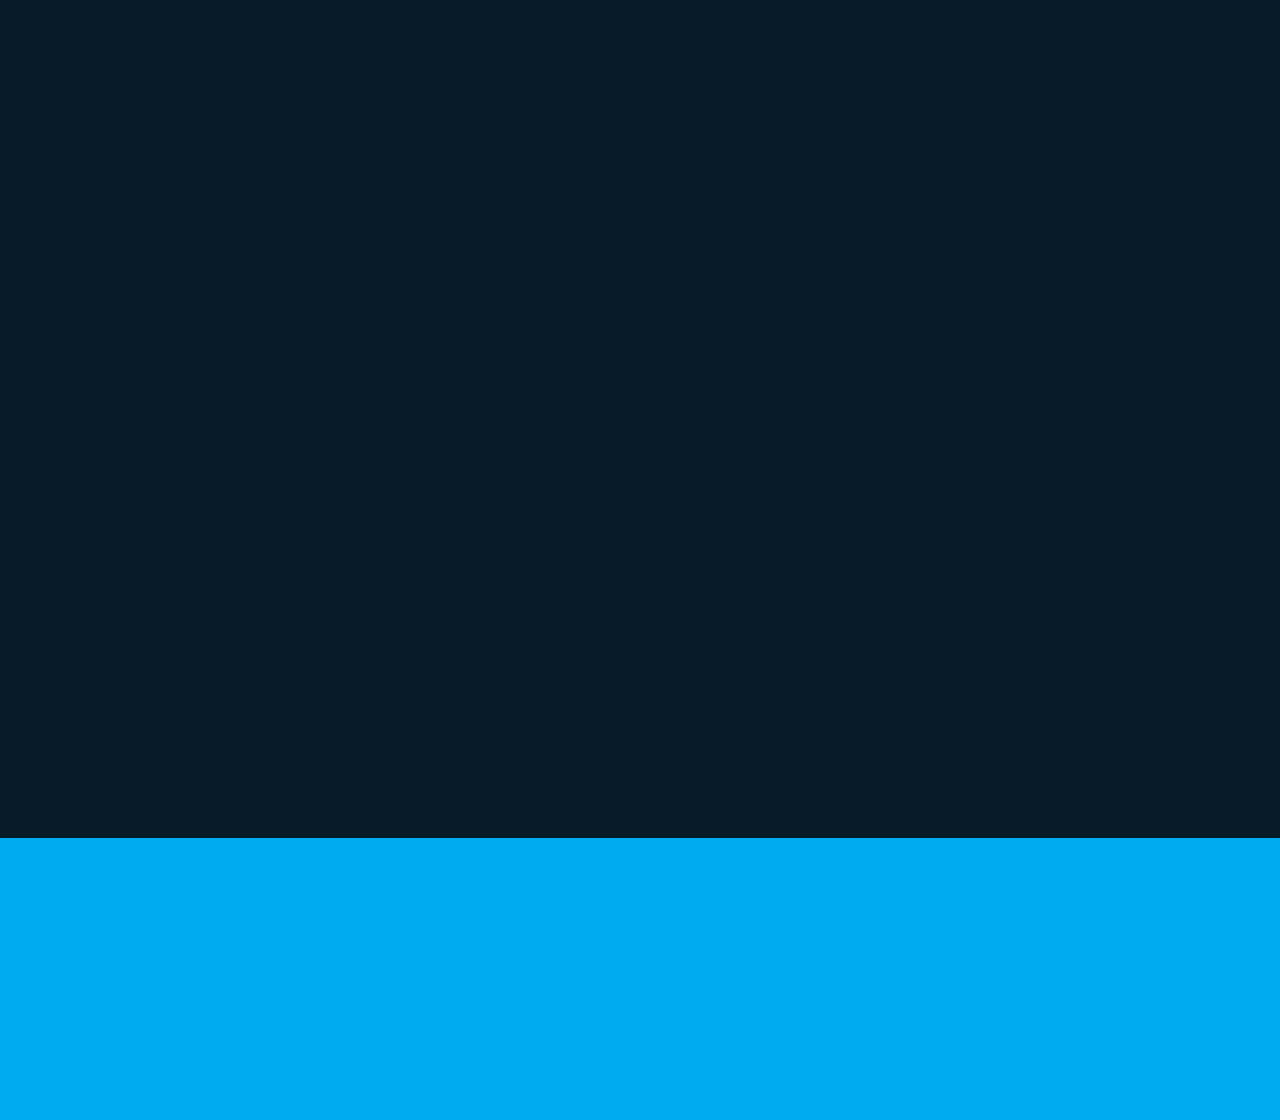
<file: projeck.daaruhikam/Kitab.html>
<!doctype html>
<html lang="en">
  <head>
    <meta charset="utf-8">
    <meta name="viewport" content="width=device-width, initial-scale=1">
    <title>Kitab Kuning</title>
    <link href="https://cdn.jsdelivr.net/npm/bootstrap@5.3.3/dist/css/bootstrap.min.css" rel="stylesheet" integrity="sha384-QWTKZyjpPEjISv5WaRU9OFeRpok6YctnYmDr5pNlyT2bRjXh0JMhjY6hW+ALEwIH" crossorigin="anonymous">
    <link rel="stylesheet" href="css/Kitb.css">
    <link rel="stylesheet" href="https://unpkg.com/aos@next/dist/aos.css" />
  </head>
<body>
    <script src="https://cdn.jsdelivr.net/npm/bootstrap@5.3.3/dist/js/bootstrap.bundle.min.js" integrity="sha384-YvpcrYf0tY3lHB60NNkmXc5s9fDVZLESaAA55NDzOxhy9GkcIdslK1eN7N6jIeHz" crossorigin="anonymous"></script>
    <div class="dropdown" data-bs-theme="light">
        <button class="btn btn-secondary dropdown-toggle" type="button" id="dropdownMenuButtonLight" data-bs-toggle="dropdown" aria-expanded="false" data-aos="zoom-in"
        data-aos-duration="3000">
          Cari pasal
        </button>
        <ul class="dropdown-menu" aria-labelledby="dropdownMenuButtonLight">
          <li><a class="dropdown-item" href="#pasal1">Pasal 1 (rukun islam)</a></li>
          <li><a class="dropdown-item" href="#pasal2">Pasal 2 (rukun iman)</a></li>
          <li><a class="dropdown-item" href="#pasal3">Pasal 3 (Pengetain lafadzh lailaha illallah)</a></li>
          <li><a class="dropdown-item" href="#pasal4">Pasal 4 (Tanda-Tanda Baligh)</a></li>
          <li><a class="dropdown-item" href="#pasal5">Pasal 5 (Bersuci Pakai Batu)</a></li>
          <li><a class="dropdown-item" href="#pasal6">Pasal 6 (Fadu WUdhu)</a></li>
          <li><a class="dropdown-item" href="#pasal7">Pasal 7 (Niat)</a></li>
          <li><a class="dropdown-item" href="#pasal8">Pasal 8 (Air terbagi dua macam)</a></li>
          <li><a class="dropdown-item" href="#pasal9">Pasal 9 (Yang mewajibkan mandi)</a></li>
          <li><a class="dropdown-item" href="#pasal10">Pasal 10 (rukun Mandi wajib)</a></li>
          <li><a class="dropdown-item" href="#pasal11">Pasal 11 (Syarat-syarat wudhu)</a></li>
          <li><a class="dropdown-item" href="#pasal12">Pasal 12 (Yang membatalkan wudhu)</a></li>
          <li><hr class="dropdown-divider"></li>
          <li><a class="dropdown-item active" href="daarulhikam.html">Kembali</a></li>
        </ul>
        <button class="btn btn-secondary dropdown-toggle" type="button" id="dropdownMenuButtonLight" data-bs-toggle="dropdown" aria-expanded="false" data-bs-toggle="dropdown" aria-expanded="false" data-aos="zoom-in"
        data-aos-duration="3000">
          Menu
        </button>
        <ul class="dropdown-menu" aria-labelledby="dropdownMenuButtonLight">
          <li><a class="dropdown-item" href="#pasal1">Awalan</a></li>
          <li><a class="dropdown-item" href="#vidio">Youtube</a></li>
          <li><a class="dropdown-item" href="#pasal3"></a></li>
          <li><hr class="dropdown-divider"></li>
          <li><a class="dropdown-item active" href="daarulhikam.html">Kembali</a></li>
        </ul>
      </div> 
    </div>   
    <div class="first">
      <div class="farrel">
        <img src="img/ulama.jpg" class="circle-profile"  alt="farhan" data-aos="zoom-in-right" data-aos-duration="3000">  <br>
        <h5 style="font-family: 'Trebuchet MS', 'Lucida Sans Unicode', 'Lucida Grande', 'Lucida Sans', Arial, sans-serif; text-align: center;" data-bs-toggle="dropdown" aria-expanded="false" data-aos="zoom-in"
        data-aos-duration="3000">
          Kitab ini ditulis oleh Salim bin Sumair al-Hadhrami seorang ulama asal Yaman yang wafat di Jakarta pada abad ke-13 H. Kitab ini populer di kalangan pondok-pondok pesantren Nahdliyyin dan masuk sebagai salah satu materi kurikulum dasarnya.
        </h5> 
        <img src="img/Screenshot (181).png"  class="square-profile" alt="farhan" data-aos="zoom-in-left" data-aos-duration="3000">
      </div>  
    </div> <br> <br>
    <section id="#pasal1"></section>
    <div class="container" data-aos="zoom-in-right" data-aos-duration="3000">
        <div class="red upper">
            <h1>PASAL 1 (rukun islam)</h1>
            <p>Rukun Islam ada lima perkara, yaitu: <br>

              <span> فصل أركان الإسلام 
              
              (فصل) أركان الإسلام خمسة : شهادة أن لاإله إلاالله وأن محمد رسول الله وإقام الصلاة ، وإيتاء الزكاة , و صوم رمضان ، وحج البيت من استطاع إليه سبيلا . </span>
              <br>
              1. Bersaksi bahwa tiada ada tuhan yang haq kecuali Alloh Subhaanahu wa Ta'aala dan Nabi Muhammad Sholalloohu 'Alayhi wa Sallam adalah utusanNya.
              2. Mendirikan sholat (lima waktu).
              3. Menunaikan zakat.
              4. Puasa Romadhan.
              5. Ibadah haji ke baitullah bagi yang telah mampu melaksanakannya.
              </p>
            <input type="checkbox" id="vehicle1" name="vehicle1" value="Bike">
            <label for="vehicle1"> Sudah di baca</label><br>
            <textarea name="message" rows="3" cols="10" height="30">Isi KOmentar kalian</textarea>
              Isi Komentar kalian di sini
              <input type="button" onclick="alert('Terkirim!')" value="Kirim">
            </textarea>
        </div>
    </div> <br>
    <section id="pasal2"></section>
    <div class="container" data-aos="zoom-in-left" data-aos-duration="3000">
        <div class="red upper">
            <h1>PASAL 2 (rukun iman)</h1>
            <p>
              <span>فصل أركان الإيمان
              
              (فصل ) أركان الإيمان ستة: أن تؤمن بالله ، وملائكته، وكتبه ، وباليوم الآخر ، وبالقدر خيره وشره من الله تعالى . </span> <br>
              
              Rukun iman ada enam, yaitu:
              
              1. Beriman kepada Alloh Subhaanahu wa Ta'aala.
              2. Beriman kepada sekalian Mala’ikat
              3. Beriman dengan segala kitab-kitab suci.
              4. Beriman dengan sekalian Rosul-rosul.
              5. Beriman dengan hari kiamat.
              6. Beriman dengan ketentuan baik dan buruknya dari Alloh Subhaanahu wa Ta'aala.</p>
            <input type="checkbox" id="vehicle1" name="vehicle1" value="Bike">
            <label for="vehicle1"> Sudah di baca</label><br>
            <textarea name="message" rows="3" cols="10" height="30">Isi KOmentar kalian</textarea>
              Isi Komentar kalian di sini
              <input type="button" onclick="alert('Terkirim!')" value="Kirim">
            </textarea>
        </div>
    </div> <br>
    <section id="pasal3"></section>
    <div class="container" data-aos="zoom-in-right" data-aos-duration="3000">
        <div class="red upper">
            <h1>PASAL 3 (pengertian lafadzh lailaha illallah)</h1>
            <p> <span>(فصل ) ومعنى لاإله إلاالله : لامعبود بحق في الوجود إلا الله .</span>

              Adapun arti “La ilaha illah”, yaitu: Tidak ada Tuhan yang berhak disembah dalam kenyataan selain Alloh.</p>
            <input type="checkbox" id="vehicle1" name="vehicle1" value="Bike">
            <label for="vehicle1"> Sudah di baca</label><br>
            <textarea name="message" rows="3" cols="10" height="30">Isi KOmentar kalian</textarea>
              Isi Komentar kalian di sini
              <input type="button" onclick="alert('Terkirim!')" value="Kirim">
            </textarea>
        </div>
    </div> <br>
    <section id="pasal4"></section>
    <div class="container" data-aos="zoom-in-left" data-aos-duration="3000">
        <div class="red upper">
            <h1>PASAL 4 (Tanda-Tanda Baligh)</h1>
            <p> <span>(فصل ) علامات البلوغ ثلاث : تمام خمس عشرة سنه في الذكروالأنثى ، والاحتلام في الذكر والأنثى لتسع سنين ، و الحيض في الأنثى لتسع سنين .</span>

              Adapun tanda-tanda balig (mencapai usia remaja) seseorang ada tiga, yaitu:
              1. Berumur seorang laki-laki atau perempuan lima belas tahun.
              
              
              2. Bermimpi (junub) terhadap laki-laki dan perempuan ketika melewati sembilan tahun.
              
              
              3. Keluar darah haidh sesudah berumur sembilan tahun .</p>
            <input type="checkbox" id="vehicle1" name="vehicle1" value="Bike">
            <label for="vehicle1"> Sudah di baca</label><br>
            <textarea name="message" rows="3" cols="10" height="30">Isi KOmentar kalian</textarea>
              Isi Komentar kalian di sini
              <input type="button" onclick="alert('Terkirim!')" value="Kirim">
            </textarea>
        </div>
    </div> <br>
    <section id="pasal5"></section>
    <div class="container" data-aos="zoom-in-right" data-aos-duration="3000">
        <div class="red upper">
            <h1>PASAL 5 (Bersuci Pakai Batu)</h1>
            <p> <span>(فصل) شروط إجزاء الحَجَرْ ثمانية: أن يكون بثلاثة أحجار ، وأن ينقي المحل ، وأن لا يجف النجس ، ولا ينتقل ، ولا يطرأ عليه آخر ، ولا يجاوز صفحته وحشفته ، ولا يصيبه ماء ، وأن تكون الأحجار طاهرة. </span>

              Syarat boleh menggunakan batu untuk beristinja ada delapan, yaitu:
              1. Menggunakan tiga batu.
              2. Mensucikan tempat keluar najis dengan batu tersebut.
              3. Najis tersebut tidak kering.
              4. Najis tersebut tidak berpindah.
              5. Tempat istinja tersebut tidak terkena benda yang lain sekalipun tidak najis.
              6. Najis tersebut tidak berpindah tempat istinja (lubang kemaluan belakang dan kepala kemaluan depan) .
              7. Najis tersebut tidak terkena air .
              8. Batu tersebut suci.</p>
            <input type="checkbox" id="vehicle1" name="vehicle1" value="Bike">
            <label for="vehicle1"> Sudah di baca</label><br>
            <textarea name="message" rows="3" cols="10" height="30">Isi KOmentar kalian</textarea>
              Isi Komentar kalian di sini
              <input type="button" onclick="alert('Terkirim!')" value="Kirim">
            </textarea>
        </div>
    </div> <br>
    <section id="pasal6"></section>
    <div class="container" data-aos="zoom-in-left" data-aos-duration="3000">
        <div class="red upper">
            <h1>pasal 6 (Fardu WUdhu)</h1>
            <p> <SPAN>(فصل ) فروض الوضوء ستة: الأول:النية ، الثاني : غسل الوجه ، الثالث: غسل اليدين مع المرفقين ، الرابع : مسح شيء من الرأس ، الخامس : غسل الرجلين مع الكعبين ، السادس :الترتيب . </SPAN>

              Rukun wudhu ada enam, yaitu:
              
              1. Niat.
              2. Membasuh muka
              3. Membasuh kedua tangan serta siku.
              4. Menyapu sebagian kepala.
              5. Membasuh kedua kaki serta buku lali.
              6. Tertib. [alkhoirot.org]</p>
            <input type="checkbox" id="vehicle1" name="vehicle1" value="Bike">
            <label for="vehicle1"> Sudah di baca</label><br>
            <textarea name="message" rows="3" cols="10" height="30">Isi KOmentar kalian</textarea>
              Isi Komentar kalian di sini
              <input type="button" onclick="alert('Terkirim!')" value="Kirim">
            </textarea>
        </div>
    </div> <br>
    <section id="pasal7"></section>
    <div class="container" data-aos="zoom-in-right" data-aos-duration="3000">
        <div class="red upper">
            <h1>pasal 7 (Niat)</h1>
            <p>Adapun mengucapkan niat tersebut maka hukumnya sunnah, dan waktunya ketika pertama membasuh sebagian muka.

              Adapun tertib yang dimaksud adalah tidak mendahulukan satu anggota terhadap anggota yag lain (sebagaimana yang telah tersebut).</p>
            <input type="checkbox" id="vehicle1" name="vehicle1" value="Bike">
            <label for="vehicle1"> Sudah di baca</label><br>
            <textarea name="message" rows="3" cols="10" height="30">Isi KOmentar kalian</textarea>
              Isi Komentar kalian di sini
              <input type="button" onclick="alert('Terkirim!')" value="Kirim">
            </textarea>
        </div>
    </div> <br>
    <section id="pasal8"></section>
    <div class="container" data-aos="zoom-in-left" data-aos-duration="3000">
        <div class="red upper">
            <h1>pasal 8 (Air terbagi menjadi dua macam) </h1>
            <p>Air yang sedikit.
              Dan air yang banyak.
             
             Adapun air yang sedikit adalah air yang kurang dari dua qullah . Dan air yang banyak itu adalah yang sampai dua qullah atau lebih.
             
             Air yang sedikit akan menjadi najis dengan sebab tertimpa najis kedalamnya, sekalipun tidak berubah. Adapun air yang banyak maka tdak akan menjadi najis </p>
            <input type="checkbox" id="vehicle1" name="vehicle1" value="Bike">
            <label for="vehicle1"> Sudah di baca</label><br>
            <textarea name="message" rows="3" cols="10" height="30">Isi KOmentar kalian</textarea>
              Isi Komentar kalian di sini
              <input type="button" onclick="alert('Terkirim!')" value="Kirim">
            </textarea>
        </div>
    </div> <br>
    <section id="pasal9"></section>
    <div class="container" data-aos="zoom-in-right" data-aos-duration="3000">
        <div class="red upper">
            <h1>pasal 9 (yang mewajibkan mandi) </h1>
            <p>1- Memasukkan kemaluan (kepala dzakar) ke dalam farji (kemaluan) perempuan.
              2- Keluar air mani.
              3- Mati.
              4- Keluar darah haidh [datang bulan].
              5- Keluar darah nifas [darah yang keluar setelah melahirkan].
              6- Melahirkan.</p>
            <input type="checkbox" id="vehicle1" name="vehicle1" value="Bike">
            <label for="vehicle1"> Sudah di baca</label><br>
            <textarea name="message" rows="3" cols="10" height="30">Isi KOmentar kalian</textarea>
              Isi Komentar kalian di sini
              <input type="button" onclick="alert('Terkirim!')" value="Kirim">
            </textarea>
        </div>
    </div> <br>
    <section id="pasal10"></section>
    <div class="container" data-aos="zoom-in-left" data-aos-duration="3000">
        <div class="red upper">
            <h1>pasal 10 (Rukun mandi Wajib)</h1>
            <p>1- Niat mandi wajib.
              2- Menyampaikan air ke seluruh tubuh dengan sempurna.</p>
            <input type="checkbox" id="vehicle1" name="vehicle1" value="Bike">
            <label for="vehicle1"> Sudah di baca</label><br>
            <textarea name="message" rows="3" cols="10" height="30">Isi KOmentar kalian</textarea>
              Isi Komentar kalian di sini
              <input type="button" onclick="alert('Terkirim!')" value="Kirim">
            </textarea>
        </div>
    </div> <br>
    <section id="pasal11"></section>
    <div class="container" data-aos="zoom-in-right" data-aos-duration="3000">
        <div class="red upper">
            <h1>pasal 11 (Syarat-syarat wudhu)</h1>
            <p>1- Islam.
              2- Tamyiz (cukup umur dan ber’akal).
              3- Suci dari haidh dan nifas.
              4- Lepas dari segala hal dan sesuatu yang bisa menghalang sampai air ke kulit.
              5- Tidak ada sesuatu disalah satu anggota wudhu` yang merubah keaslian air.
              6- Mengetahui bahwa hukum wudhu` tersebut adalah wajib.
              7- Tidak boleh beri`tiqad (berkeyakinan) bahwa salah satu dari fardhu–fardhu wudhu` hukumnya sunnah (tidak wajib).
              8- Kesucian air wudhu` tersebut.
              9- Masuk waktu sholat yang dikerjakan.
              10- Muwalat .
              Dua syarat terakhir ini khusus untuk da`im al-hadats .
              </p>
            <input type="checkbox" id="vehicle1" name="vehicle1" value="Bike">
            <label for="vehicle1"> Sudah di baca</label><br>
            <textarea name="message" rows="3" cols="10" height="30">Isi KOmentar kalian</textarea>
              Isi Komentar kalian di sini
              <input type="button" onclick="alert('Terkirim!')" value="Kirim">
            </textarea>
        </div>
    </div> <br>
    <section id="pasal12"></section>
    <div class="container" data-aos="zoom-in-left" data-aos-duration="3000">
        <div class="red upper">
            <h1>pasal 12 (Yang membatalkan wudhu)</h1>
            <p>1- Apa bila keluar sesuatu dari salahsatu kemaluan seperti angin dan lainnya, kecuali air mani.
              2- Hilang akal seperti tidur dan lain lain, kecuali tidur dalam keadaan duduk rapat bagian punggung dan pantatnya dengan tempat duduknya, sehingga yakin tidak keluar angin sewaktu tidur tersebut
              3- Bersentuhan antara kulit laki-laki dengan kulit perempuan yang bukan muhrim baginya dan tidak ada penghalang antara dua kulit tersebut seperti kain dll.
              ”Mahram”: (orang yang haram dinikahi seperti saudara kandung).
              4- Menyentuh kemaluan orang lain atau dirinya sendiri atau menyentuh tempat pelipis dubur (kerucut sekeliling) dengan telapak tangan atau telapak jarinya.
              </p>
            <input type="checkbox" id="vehicle1" name="vehicle1" value="Bike">
            <label for="vehicle1"> Sudah di baca</label><br>
            <textarea name="message" rows="3" cols="10" height="30">Isi KOmentar kalian</textarea>
              Isi Komentar kalian di sini
              <input type="button" onclick="alert('Terkirim!')" value="Kirim">
            </textarea>
        </div>
    </div> <br>
    <section id="vidio"></section>
    <div class="Video">
      <h2 data-aos="zoom-in-right" data-aos-duration="3000">Vidio Youtube yang Bersisi sholawat atau nasyid lainnya yang di temani oleh ustad agus yusufsubhanofficial</h2>  <br>  <br>
      <iframe width="373" height="218" src="https://www.youtube.com/embed/Hx90zpgYAF8?si=GE6WNlJmroLc63Qx" title="YouTube video player" frameborder="0" allow="accelerometer; autoplay; clipboard-write; encrypted-media; gyroscope; picture-in-picture; web-share" referrerpolicy="strict-origin-when-cross-origin" allowfullscreen data-aos="zoom-in"
      data-aos-duration="3000"></iframe>
      <iframe width="375" height="218" src="https://www.youtube.com/embed/TEIAx3LEgdk?si=8VJRSXYRKpPFXvQN" title="YouTube video player" frameborder="0" allow="accelerometer; autoplay; clipboard-write; encrypted-media; gyroscope; picture-in-picture; web-share" referrerpolicy="strict-origin-when-cross-origin" allowfullscreen data-aos="zoom-in"
      data-aos-duration="3000" data-aos-delay="200"></iframe>
      <iframe width="375" height="218" src="https://www.youtube.com/embed/cYDkWRImY8A?si=fpSXQAGuh-iIacdw" title="YouTube video player" frameborder="0" allow="accelerometer; autoplay; clipboard-write; encrypted-media; gyroscope; picture-in-picture; web-share" referrerpolicy="strict-origin-when-cross-origin" allowfullscreen data-aos="zoom-in"
      data-aos-duration="3000" data-aos-delay="400"></iframe>
      <iframe width="375" height="218" src="https://www.youtube.com/embed/-u2W2q79fQE?si=6r0G7XvPYpn17_5U" title="YouTube video player" frameborder="0" allow="accelerometer; autoplay; clipboard-write; encrypted-media; gyroscope; picture-in-picture; web-share" referrerpolicy="strict-origin-when-cross-origin" allowfullscreen data-aos="zoom-in"
      data-aos-duration="3000" data-aos-delay="600"></iframe> <br> <br> <br>
      <h2 data-aos="zoom-in-left" data-aos-duration="3000">Silahkan nikmati sholawat dari ustad Agus YusubSubhan Dan jadi subcriber Dari kami Terimakasih</h2>
  </div>
</body>
<script src="https://unpkg.com/aos@next/dist/aos.js">
</script>
  <script>
    AOS.init();
  </script>
</html>
</file>
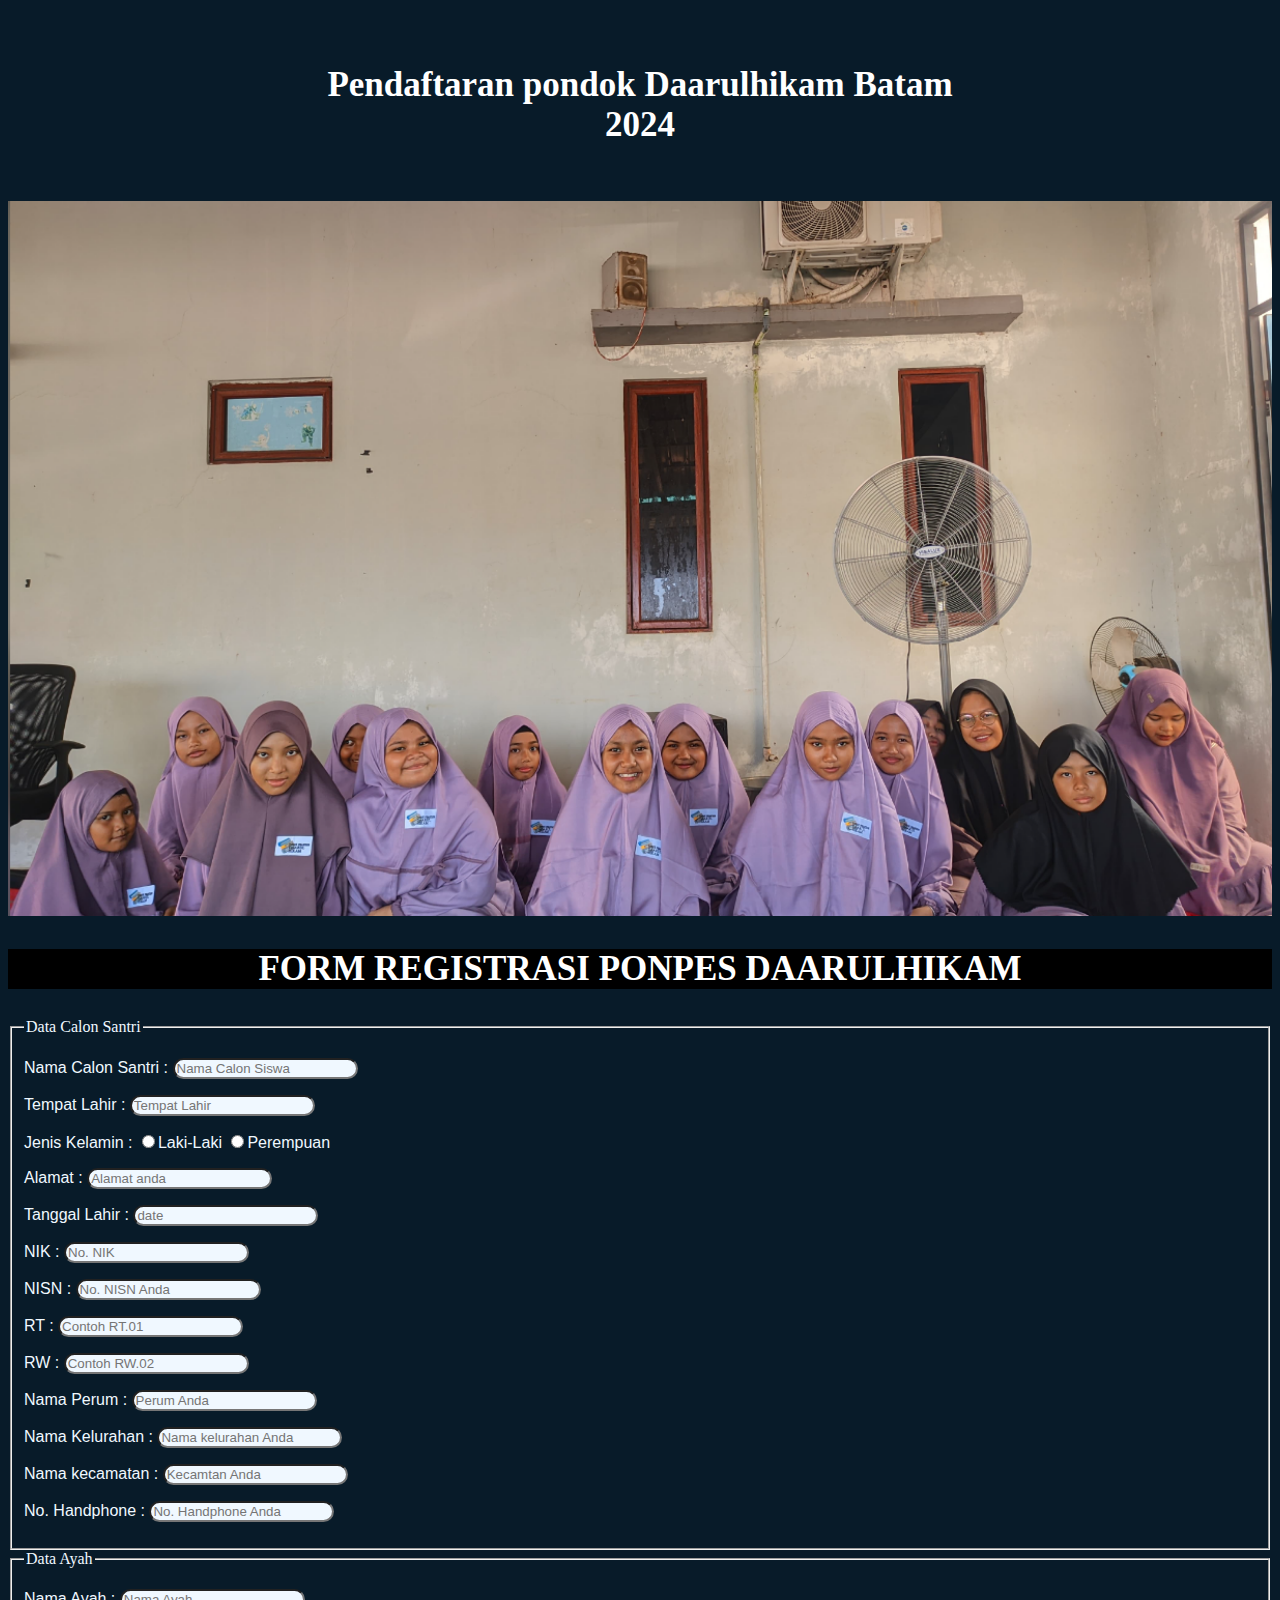
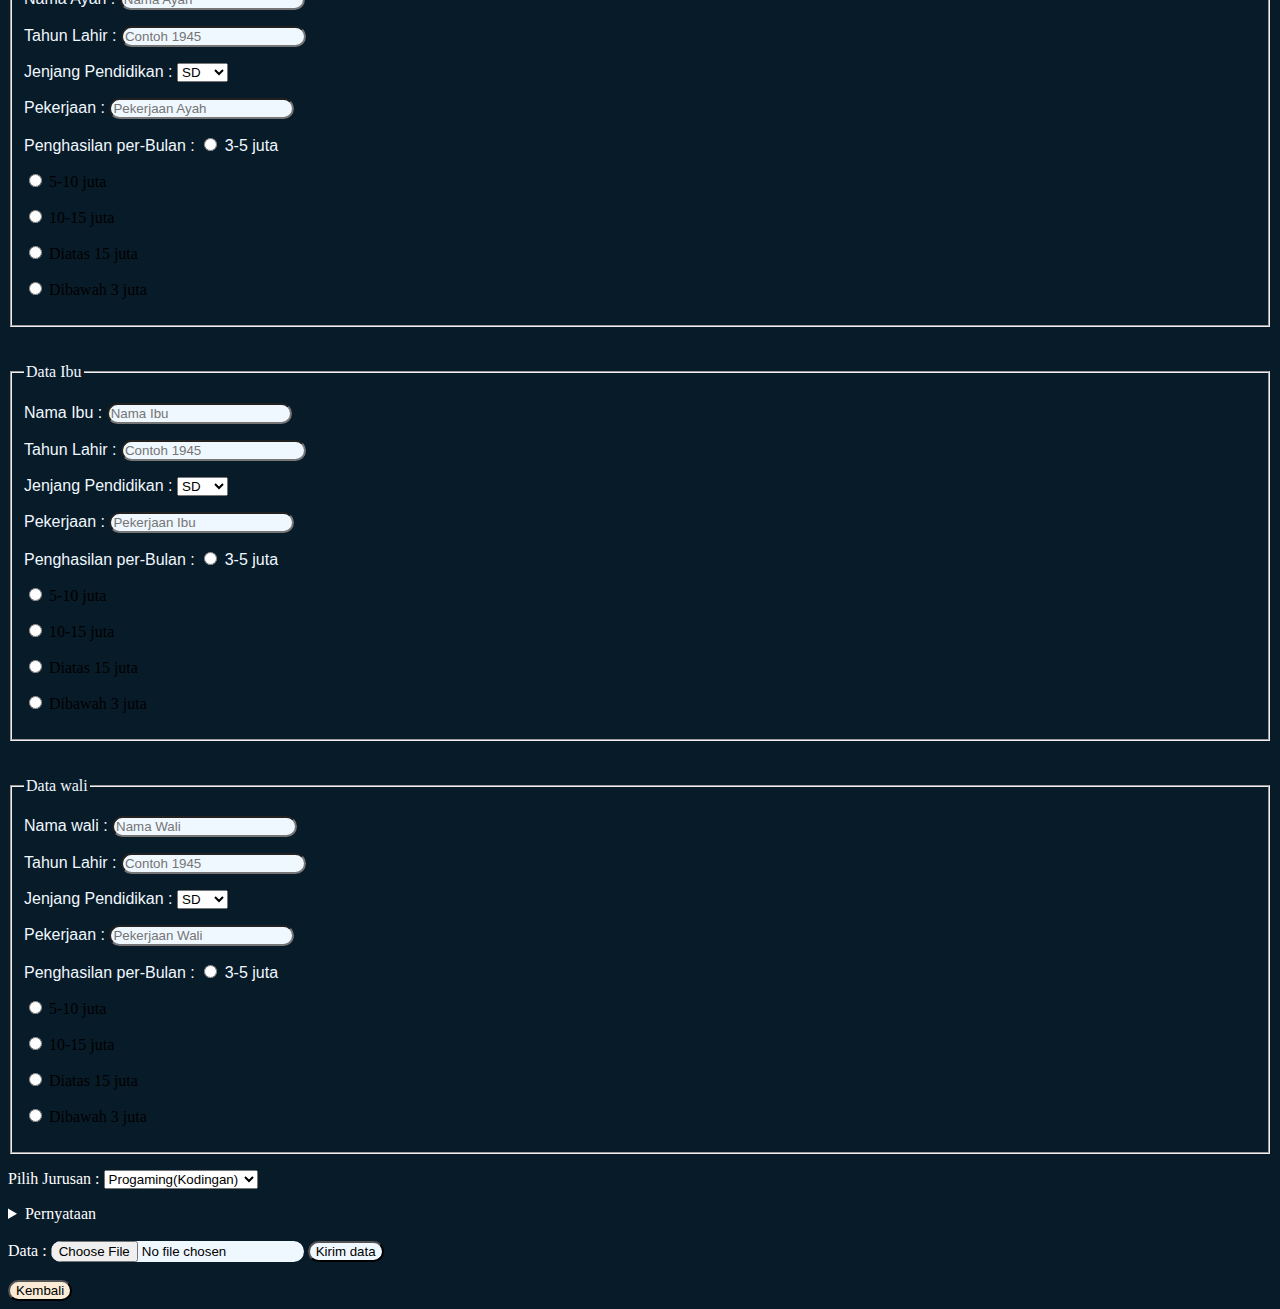
<file: projeck.daaruhikam/registrasi.html>
<!DOCTYPE html>
<html lang="en">
<head>
    <meta charset="UTF-8">
    <meta name="viewport" content="width=device-width, initial-scale=1.0">
    <meta http-equiv="X-UA-Compatible" content="ie=edge">
    <title>Registrasi Daarulhikam</title>
    <link rel="stylesheet" href="css/registrasi.css">
</head>
<body>
    <footer>
        <h4> Pendaftaran pondok Daarulhikam Batam <br> <time datetime="2023">2024</time></h4>
    </footer>
    <picture>
        <img src="img/Screenshot (231).png" alt="daarulhikam" style="width: 100%; height: auto">
    </picture>
    <H2>FORM REGISTRASI PONPES DAARULHIKAM</H2>
    <form action="receive.html" method="post" enctype="multipart/form-data">
        <fieldset>
            <legend>Data Calon Santri</legend>
            <p>Nama Calon Santri : <input type="text" placeholder="Nama Calon Siswa"></p>
            <p>Tempat Lahir : <input type="text" placeholder="Tempat Lahir"></p>
            <p>Jenis Kelamin : <input type="radio" name="jenis_kelamin">Laki-Laki
            <input type="radio" name="Jenis_Kelamin">Perempuan
        </p>
        <p>Alamat : <input type="text" placeholder="Alamat anda"></p>
        <p>Tanggal Lahir : <input type="text" placeholder="date"></p>
        <p>NIK : <input type="text" placeholder="No. NIK"></p>
        <P>NISN : <input type="text" placeholder="No. NISN Anda"></P>
        <p>RT : <input type="text"placeholder="Contoh RT.01"></p>
        <p>RW : <input type="text"placeholder="Contoh RW.02"></p>
        <p>Nama Perum : <input type="text"placeholder="Perum Anda"></p>
        <p>Nama Kelurahan : <input type="text"placeholder="Nama kelurahan Anda"></p>
        <p>Nama kecamatan : <input type="text"placeholder="Kecamtan Anda"></p>
        <p>No. Handphone : <input type="tel" placeholder="No. Handphone Anda"></p>
        </fieldset>
        <fieldset>
            <legend>Data Ayah</legend>
            <p>Nama Ayah : <input type="text" placeholder="Nama Ayah"></p>
            <p>Tahun Lahir : <input type="text" placeholder="Contoh 1945"></p>
            <p>Jenjang Pendidikan :
                <select name="" id="">
                    <option value="">SD</option>
                    <option value="">SMP</option>
                    <option value="">SMA</option>
                    <option value="">S1</option>
                    <option value="">S2</option>
                    <option value="">S3</option>
                </select>
            </p>
            <p>Pekerjaan : <input type="text"placeholder="Pekerjaan Ayah"></p>
            <p>Penghasilan per-Bulan : 
                <input type="radio" name="Penghasilan_ayah"> 3-5 juta</p>
                <input type="radio" name="Penghasilan_ayah"> 5-10 juta</p>
                <input type="radio" name="Penghasilan_ayah"> 10-15 juta</p>
                <input type="radio" name="Penghasilan_ayah"> Diatas 15 juta</p>
                <input type="radio" name="Penghasilan_ayah"> Dibawah 3 juta</p>
        </fieldset>
        <br> <br>
        <fieldset>
            <legend>Data Ibu</legend>
            <p>Nama Ibu : <input type="text" placeholder="Nama Ibu"></p>
            <p>Tahun Lahir : <input type="text" placeholder="Contoh 1945"></p>
            <p>Jenjang Pendidikan :
                <select name="" id="">
                    <option value="">SD</option>
                    <option value="">SMP</option>
                    <option value="">SMA</option>
                    <option value="">S1</option>
                    <option value="">S2</option>
                    <option value="">S3</option>
                </select>
            </p>
            <p>Pekerjaan : <input type="text"placeholder="Pekerjaan Ibu"></p>
            <p>Penghasilan per-Bulan : 
                <input type="radio" name="Penghasilan_ibu"> 3-5 juta</p>
                <input type="radio" name="Penghasilan_ibu"> 5-10 juta</p>
                <input type="radio" name="Penghasilan_ibu"> 10-15 juta</p>
                <input type="radio" name="Penghasilan_ibu"> Diatas 15 juta</p>
                <input type="radio" name="Penghasilan_ibu"> Dibawah 3 juta</p>
        </fieldset>
        <br> <br>
        <fieldset>
            <legend>Data wali</legend>
            <p>Nama wali : <input type="text" placeholder="Nama Wali"></p>
            <p>Tahun Lahir : <input type="text" placeholder="Contoh 1945"></p>
            <p>Jenjang Pendidikan :
                <select name="" id="">
                    <option value="">SD</option>
                    <option value="">SMP</option>
                    <option value="">SMA</option>
                    <option value="">S1</option>
                    <option value="">S2</option>
                    <option value="">S3</option>
                </select>
            </p>
            <p>Pekerjaan : <input type="text"placeholder="Pekerjaan Wali"></p>
            <p>Penghasilan per-Bulan : 
                <input type="radio" name="Penghasilan_Wali"> 3-5 juta</p>
                <input type="radio" name="Penghasilan_Wali"> 5-10 juta</p>
                <input type="radio" name="Penghasilan_Wali"> 10-15 juta</p>
                <input type="radio" name="Penghasilan_Wali"> Diatas 15 juta</p>
                <input type="radio" name="Penghasilan_Wali"> Dibawah 3 juta</p>
        </fieldset>
        <p>Pilih Jurusan : 
            <select name="" id="">
                <option value="">Progaming(Kodingan)</option>
                <option value="">Kitab Kuning</option>
                <option value="">Dvisual(Desain visual)</option>
            </select>
        </p>
        <details>
            <summary>Pernyataan</summary>
            <p><input type="checkbox">Saya menyatakan dengan sesungguhnya bahwa isian data formulir ini adalah benar.
                 apabila ternyata data tersebut tidak benar/palsu,makasa saya bersedia 
                 menerima sanksi berupa pembatalan sebagai calon peserta didik.</p>
        </details>
        <br>
        <label for="Data lainnya">Data : </label>
        <input type="file" name="Data" id="profile">
        <input type="submit" value="Kirim data" onclick="alert ('Sudah Terkirim')" href="index.scss">
        <br> <br>
        <button href="index.html">Kembali</button>
    </form>
</body>
</html>
</file>
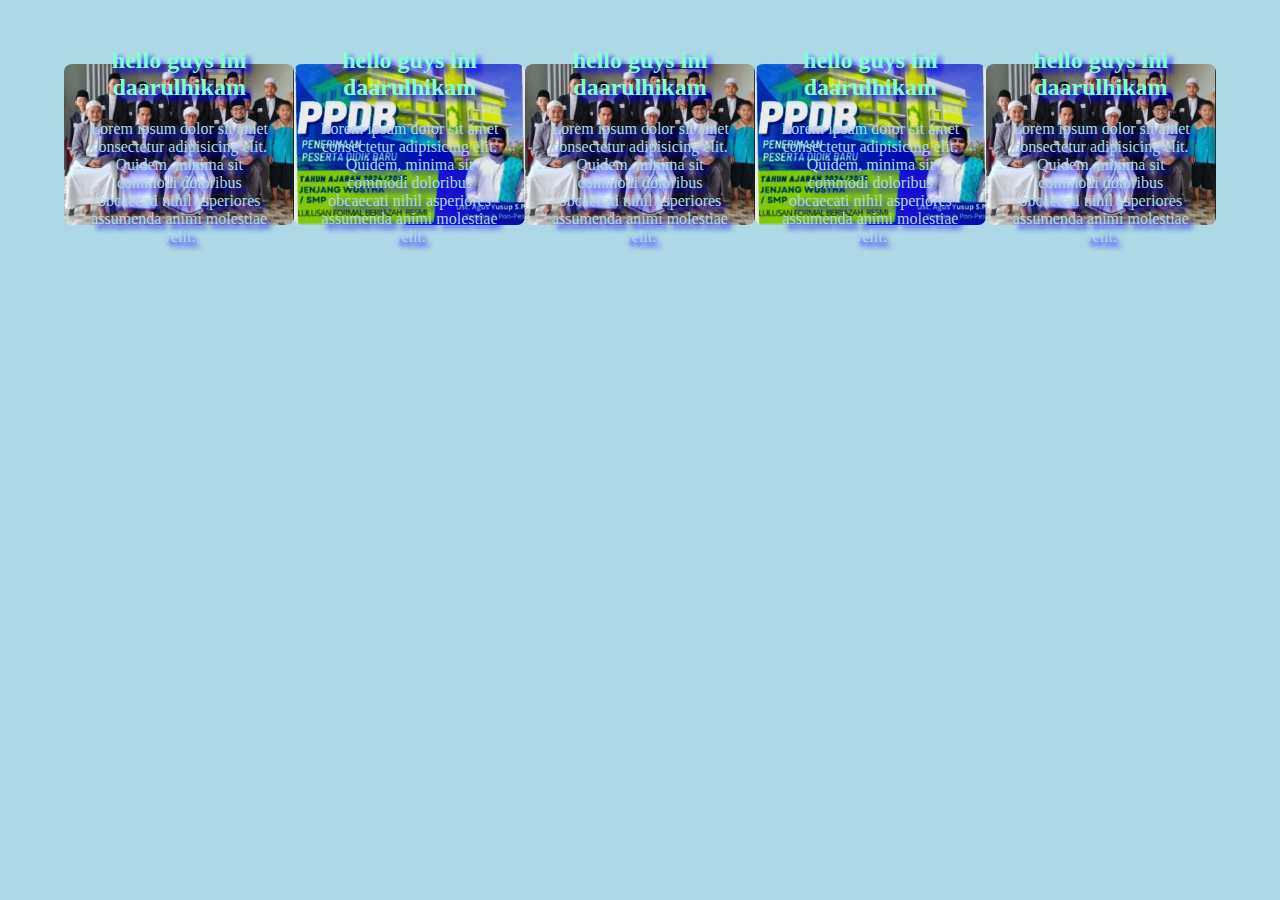
<file: projeck.daaruhikam/test.html>
<!DOCTYPE html>
<html lang="en">
<head>
    <meta charset="UTF-8">
    <meta name="viewport" content="width=device-width, initial-scale=1.0">
    <link rel="stylesheet" href="css/test.css">
    <title>Document</title>
</head>
<body>
    <div class="card">
        <div class="image-box">
            <img src="img/Screenshot (119).png"/>
        </div>
        <div class="content">
            <h2>hello guys ini daarulhikam</h2>
            <p>Lorem ipsum dolor sit amet consectetur adipisicing elit. Quidem, minima sit commodi doloribus obcaecati nihil asperiores assumenda animi molestiae velit.</p>
        </div>
    </div>
    <div class="card">
        <div class="image-box">
            <img src="img/Screenshot (118).png"/>
        </div>
        <div class="content">
            <h2>hello guys ini daarulhikam</h2>
            <p>Lorem ipsum dolor sit amet consectetur adipisicing elit. Quidem, minima sit commodi doloribus obcaecati nihil asperiores assumenda animi molestiae velit.</p>
        </div>
    </div>
    <div class="card">
        <div class="image-box">
            <img src="img/Screenshot (119).png"/>
        </div>
        <div class="content">
            <h2>hello guys ini daarulhikam</h2>
            <p>Lorem ipsum dolor sit amet consectetur adipisicing elit. Quidem, minima sit commodi doloribus obcaecati nihil asperiores assumenda animi molestiae velit.</p>
        </div>
    </div>
    <div class="card">
        <div class="image-box">
            <img src="img/Screenshot (118).png"/>
        </div>
        <div class="content">
            <h2>hello guys ini daarulhikam</h2>
            <p>Lorem ipsum dolor sit amet consectetur adipisicing elit. Quidem, minima sit commodi doloribus obcaecati nihil asperiores assumenda animi molestiae velit.</p>
        </div>
    </div>
    <div class="card">
        <div class="image-box">
            <img src="img/Screenshot (119).png"/>
        </div>
        <div class="content">
            <h2>hello guys ini daarulhikam</h2>
            <p>Lorem ipsum dolor sit amet consectetur adipisicing elit. Quidem, minima sit commodi doloribus obcaecati nihil asperiores assumenda animi molestiae velit.</p>
        </div>
    </div>
    <!-- <section class="portfolio" id="portfolio">
        <h4 class="heading">Gallery <span> project</span></h4>
        <div class="portfolio-container">
            <div class="portfolio-box">
                <img src="img/Screenshot (118).png" alt="">
                <div class="portofolio-layer">
                    <h5></h5>
                    <p></p>
                    <a href="#"><i class='bx bx-link-external' ></i></a>
                </div>
            </div>
            <div class="portfolio-box">
                <img src="img/Screenshot (119).png" alt="">
                <div class="portofolio-layer">
                    <h5></h5>
                    <p></p>
                    <a href="#"><i class='bx bx-link-external' ></i></a>
                </div>
            </div>
            <div class="portfolio-box">
                <img src="img/Screenshot (118).png" alt="">
                <div class="portofolio-layer">
                    <h5></h5>
                    <p></p>
                    <a href="#"><i class='bx bx-link-external' ></i></a>
                </div>
            </div>
            <div class="portfolio-box">
                <img src="img/Screenshot (119).png" alt="">
                <div class="portofolio-layer">
                    <h5></h5>
                    <p></p>
                    <a href="#"><i class='bx bx-link-external' ></i></a>
                </div>
            </div>
        </div>
    </section> -->
    
</body>
</html>
</file>
<file: Kitb.css>
:root {
  --primary-color: white;
  --farhan-color: #081b29;
  --farrel-color: blue;
  --zain-color: #00abf0;
  --bayu-color: #000;
}

body {
  background-color: var(--farhan-color);
}

.bg-body-secondary {
  background-color: var(--farrel-color);
}

.container {
  padding: 4px;
  width: auto;
  background-color: var(--zain-color);
  transition: 0.5s;
  border-radius: 1em;
  box-shadow: 3px 3px 3px white;
}
.container h1 {
  text-align: center;
  font-family: Impact, Haettenschweiler, "Arial Narrow Bold", sans-serif;
  color: var(--primary-color);
}
.container p {
  color: var(--primary-color);
  font-family: "Times New Roman", Times, serif;
  text-shadow: 1em;
  text-align: center;
}

.container:hover {
  background-color: var(--farrel-color);
}

.btn:hover {
  background-color: var(--farrel-color);
  transition: all 0.5s;
}

.dropdown-menu.show {
  background-color: var(--primary-color);
  box-shadow: 1em;
}

.dropdown-toggle {
  background-color: var(--farhan-color);
  box-shadow: 5px 5px 5px var(--zain-color);
}

.dropdown-item.active {
  background-color: var(rgb(207, 61, 85));
  border-radius: 1em;
}

.dropdown-item:hover {
  background-color: var(--zain-color);
  border-radius: 1em;
}

input {
  background-color: var(--primary-color);
  border-radius: 1em;
}

input:hover {
  background-color: var(--zain-color);
  transition: 0.5s;
}

input[type=checkbox] {
  accent-color: var(--zain-color);
  align-items: left;
}

textarea {
  padding: 5em;
  text-align: left;
}

.square-profile {
  width: 200px;
  height: 200px;
  border: 5px solid rgb(0, 0, 0);
  box-shadow: 1px 1px 1px rgba(0, 0, 0, 0.3);
}

.circle-profile {
  width: 200px;
  height: 200px;
  border: 5px solid rgb(0, 0, 0);
  box-shadow: 1px 1px 1px rgba(0, 0, 0, 0.3);
  border-radius: 50%;
}

.home-sci {
  position: absolute;
  bottom: 40px;
  width: 170px;
  display: flex;
  justify-content: space-between;
}

.home-sci::before {
  content: "";
  position: absolute;
  top: 0;
  right: 0;
  width: 100%;
  height: 100%;
  animation: showRight 1s ease forwards;
  animation-delay: 2.5s;
}

.home-sci a {
  position: relative;
  display: inline-flex;
  justify-content: center;
  align-items: center;
  width: 40px;
  height: 40px;
  background: transparent;
  border: 2px solid #00abf0;
  border-radius: 50%;
  font-size: 20px;
  color: #00abf0;
  text-decoration: none;
  z-index: 1;
  overflow: hidden;
  transition: 0.5s;
}

.home-sci a::before {
  content: "";
  position: absolute;
  top: 0;
  left: 0;
  width: 0;
  height: 100%;
  background-color: #00abf0;
  z-index: -1;
  transition: 0.5s;
}

.home-sci a:hover::before {
  width: 100%;
}

.Video {
  padding: 2em;
  background-color: var(--zain-color);
  display: flex;
  justify-content: flex-start;
}
.Video h2 {
  color: var(--primary-color);
  padding: 2em;
  text-align: center;
  font-size: small;
  background-color: var(--farhan-color);
  border-radius: 2em;
}

.rowg-0bg-body-secondaryposition-relative {
  color: #0091ff;
}

.first {
  background-color: var(--zain-color);
}

.dropdown {
  display: flex;
  background-color: var(--farhan-color);
  justify-content: space-around;
  align-items: end;
  padding: 1em;
}

.farrel {
  display: flex;
  justify-content: space-around;
  padding: 2em;
}

.bayam {
  display: flex;
  flex-direction: row-reverse;
}

.farhansaja {
  display: flex;
  justify-content: space-around;
}/*# sourceMappingURL=Kitb.css.map */
</file>
<file: registrasi.css>
body {
  background-color: #081b29;
}

.header {
  position: fixed;
  top: 0;
  left: 0;
  width: 100%;
  padding: 20px 10%;
  background-color: transparent;
  display: flex;
  justify-content: space-between;
  align-items: center;
  z-index: 100;
}

legend {
  color: aliceblue;
}

fieldset p {
  color: aliceblue;
  font-family: "Segoe UI", Tahoma, Geneva, Verdana, sans-serif;
}

fieldset:hover {
  transition: 2s;
  border-radius: 2em;
  background-color: blue;
}

.navbar {
  font-size: 18px;
  color: aliceblue;
  text-decoration: none;
  font-weight: 500;
  margin-left: 35px;
  transition: 0.3s;
}

.nav a:hover,
.nav a.active {
  color: blue;
}

article {
  padding: 20px;
  width: 100%;
  background-color: white;
}

ul {
  background-color: #081b29;
  padding: 30px;
  text-align: center;
  color: white;
  display: block;
}

footer {
  background-color: #081b29;
  padding: 10px;
  text-align: center;
  font-size: 35px;
  color: white;
}
footer h4 {
  font-family: Cambria, Cochin, Georgia, Times, "Times New Roman", serif;
}

H2 {
  background-color: #000000;
  padding: 0px;
  text-align: center;
  font-size: 35px;
  color: rgb(255, 255, 255);
}

input {
  background-color: aliceblue;
  border-radius: 2em;
}

input:hover {
  background-color: aqua;
}

button {
  background-color: antiquewhite;
  border-radius: 2em;
}

button:hover {
  background-color: aqua;
}

select:hover {
  background-color: #ffffff;
}

summary {
  color: #ffffff;
}

p {
  color: #ffffff;
}

label {
  color: #ffffff;
}

input[type=radio i] {
  color: #ffffff;
}/*# sourceMappingURL=registrasi.css.map */
</file>
<file: projeck.daaruhikam/css/Kitb.css>
:root {
  --primary-color: white;
  --farhan-color: #081b29;
  --farrel-color: blue;
  --zain-color: #00abf0;
  --bayu-color: #000;
}

body {
  background-color: var(--farhan-color);
}

.bg-body-secondary {
  background-color: var(--farrel-color);
}

.container {
  padding: 4px;
  width: auto;
  background-color: var(--zain-color);
  transition: 0.5s;
  border-radius: 1em;
  box-shadow: 3px 3px 3px white;
}
.container h1 {
  text-align: center;
  font-family: Impact, Haettenschweiler, "Arial Narrow Bold", sans-serif;
  color: var(--primary-color);
}
.container p {
  color: var(--primary-color);
  font-family: "Times New Roman", Times, serif;
  text-shadow: 1em;
  text-align: center;
}

.container:hover {
  background-color: var(--farrel-color);
}

.btn:hover {
  background-color: var(--farrel-color);
  transition: all 0.5s;
}

.dropdown-menu.show {
  background-color: var(--primary-color);
  box-shadow: 1em;
}

.dropdown-toggle {
  background-color: var(--farhan-color);
  box-shadow: 5px 5px 5px var(--zain-color);
}

.dropdown-item.active {
  background-color: var(rgb(207, 61, 85));
  border-radius: 1em;
}

.dropdown-item:hover {
  background-color: var(--zain-color);
  border-radius: 1em;
}

input {
  background-color: var(--primary-color);
  border-radius: 1em;
}

input:hover {
  background-color: var(--zain-color);
  transition: 0.5s;
}

input[type=checkbox] {
  accent-color: var(--zain-color);
  align-items: left;
}

textarea {
  padding: 5em;
  text-align: left;
}

.square-profile {
  width: 200px;
  height: 200px;
  border: 5px solid rgb(0, 0, 0);
  box-shadow: 1px 1px 1px rgba(0, 0, 0, 0.3);
}

.circle-profile {
  width: 200px;
  height: 200px;
  border: 5px solid rgb(0, 0, 0);
  box-shadow: 1px 1px 1px rgba(0, 0, 0, 0.3);
  border-radius: 50%;
}

.home-sci {
  position: absolute;
  bottom: 40px;
  width: 170px;
  display: flex;
  justify-content: space-between;
}

.home-sci::before {
  content: "";
  position: absolute;
  top: 0;
  right: 0;
  width: 100%;
  height: 100%;
  animation: showRight 1s ease forwards;
  animation-delay: 2.5s;
}

.home-sci a {
  position: relative;
  display: inline-flex;
  justify-content: center;
  align-items: center;
  width: 40px;
  height: 40px;
  background: transparent;
  border: 2px solid #00abf0;
  border-radius: 50%;
  font-size: 20px;
  color: #00abf0;
  text-decoration: none;
  z-index: 1;
  overflow: hidden;
  transition: 0.5s;
}

.home-sci a::before {
  content: "";
  position: absolute;
  top: 0;
  left: 0;
  width: 0;
  height: 100%;
  background-color: #00abf0;
  z-index: -1;
  transition: 0.5s;
}

.home-sci a:hover::before {
  width: 100%;
}

.Video {
  padding: 2em;
  background-color: var(--zain-color);
  display: flex;
  justify-content: flex-start;
}
.Video h2 {
  color: var(--primary-color);
  padding: 2em;
  text-align: center;
  font-size: small;
  background-color: var(--farhan-color);
  border-radius: 2em;
}

.rowg-0bg-body-secondaryposition-relative {
  color: #0091ff;
}

.first {
  background-color: var(--zain-color);
}

.dropdown {
  display: flex;
  background-color: var(--farhan-color);
  justify-content: space-around;
  align-items: end;
  padding: 1em;
}

.farrel {
  display: flex;
  justify-content: space-around;
  padding: 2em;
}

.bayam {
  display: flex;
  flex-direction: row-reverse;
}

.farhansaja {
  display: flex;
  justify-content: space-around;
}/*# sourceMappingURL=Kitb.css.map */
</file>
<file: projeck.daaruhikam/css/registrasi.css>
body {
  background-color: #081b29;
}

.header {
  position: fixed;
  top: 0;
  left: 0;
  width: 100%;
  padding: 20px 10%;
  background-color: transparent;
  display: flex;
  justify-content: space-between;
  align-items: center;
  z-index: 100;
}

legend {
  color: aliceblue;
}

fieldset p {
  color: aliceblue;
  font-family: "Segoe UI", Tahoma, Geneva, Verdana, sans-serif;
}

fieldset:hover {
  transition: 2s;
  border-radius: 2em;
  background-color: blue;
}

.navbar {
  font-size: 18px;
  color: aliceblue;
  text-decoration: none;
  font-weight: 500;
  margin-left: 35px;
  transition: 0.3s;
}

.nav a:hover,
.nav a.active {
  color: blue;
}

article {
  padding: 20px;
  width: 100%;
  background-color: white;
}

ul {
  background-color: #081b29;
  padding: 30px;
  text-align: center;
  color: white;
  display: block;
}

footer {
  background-color: #081b29;
  padding: 10px;
  text-align: center;
  font-size: 35px;
  color: white;
}
footer h4 {
  font-family: Cambria, Cochin, Georgia, Times, "Times New Roman", serif;
}

H2 {
  background-color: #000000;
  padding: 0px;
  text-align: center;
  font-size: 35px;
  color: rgb(255, 255, 255);
}

input {
  background-color: aliceblue;
  border-radius: 2em;
}

input:hover {
  background-color: aqua;
}

button {
  background-color: antiquewhite;
  border-radius: 2em;
}

button:hover {
  background-color: aqua;
}

select:hover {
  background-color: #ffffff;
}

summary {
  color: #ffffff;
}

p {
  color: #ffffff;
}

label {
  color: #ffffff;
}

input[type=radio i] {
  color: #ffffff;
}/*# sourceMappingURL=registrasi.css.map */
</file>
<file: projeck.daaruhikam/css/test.css>
body {
  padding: 2em;
  margin: 2em;
  display: flex;
  justify-content: center;
  background-color: lightblue;
}

.card {
  display: block;
  width: 400px;
  aspect-ratio: 1/0.7;
  border-radius: 8px;
  position: relative;
  cursor: pointer;
}
.card .image-box {
  width: 100%;
  height: 100%;
  border-radius: inherit;
}
.card .image-box img {
  width: 100%;
  height: 100%;
  -o-object-fit: cover;
     object-fit: cover;
  -o-object-position: 50% 90%;
     object-position: 50% 90%;
  border-radius: inherit;
  transition: 0.5s ease-in-out;
}

.card::after {
  content: "";
  position: absolute;
  inset: 0;
  border: 2px solid white;
  border-radius: inherit;
  opacity: 0;
  transition: 0.4s ease-in-out;
}

.card:hover img {
  filter: grayscale(1) brightness(0.4);
}

.card:hover::after {
  opacity: 1;
  inset: 20px;
}

.content {
  width: 80%;
  position: absolute;
  top: 50%;
  left: 50%;
  transform: translate(-50%, -50%);
  text-align: center;
}
.content h2 {
  color: aquamarine;
  text-shadow: 5px 5px 5px blue;
}
.content p {
  color: lightblue;
  text-shadow: 5px 5px 5px blue;
}/*# sourceMappingURL=test.css.map */
</file>
